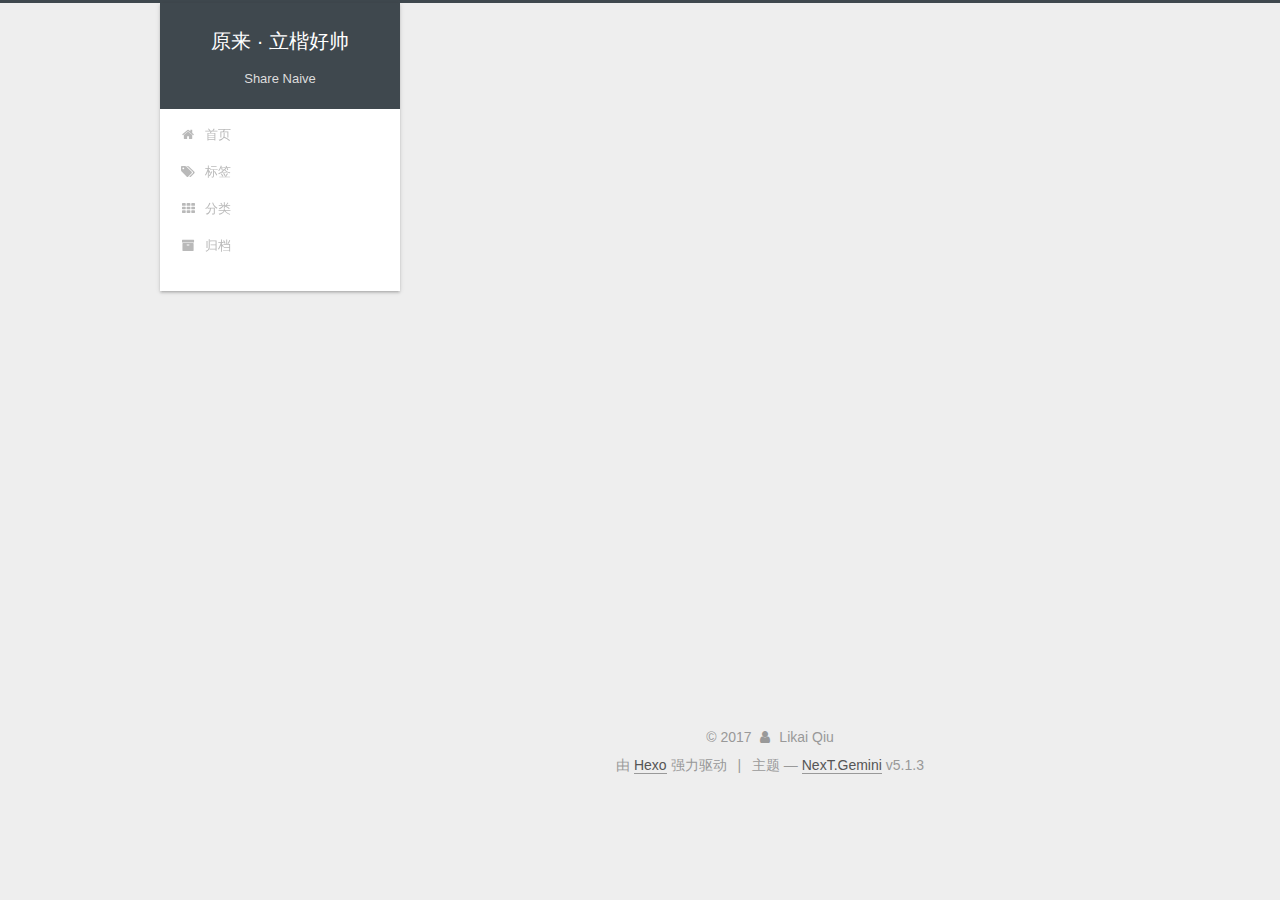
<file: index.html>
<!DOCTYPE html>



  


<html class="theme-next gemini use-motion" lang="zh-Hans">
<head>
  <meta charset="UTF-8"/>
<meta http-equiv="X-UA-Compatible" content="IE=edge" />
<meta name="viewport" content="width=device-width, initial-scale=1, maximum-scale=1"/>
<meta name="theme-color" content="#222">



  
  
    
    
  <script src="/lib/pace/pace.min.js?v=1.0.2"></script>
  <link href="/lib/pace/pace-theme-minimal.min.css?v=1.0.2" rel="stylesheet">







<meta http-equiv="Cache-Control" content="no-transform" />
<meta http-equiv="Cache-Control" content="no-siteapp" />
















  
  
  <link href="/lib/fancybox/source/jquery.fancybox.css?v=2.1.5" rel="stylesheet" type="text/css" />







<link href="/lib/font-awesome/css/font-awesome.min.css?v=4.6.2" rel="stylesheet" type="text/css" />

<link href="/css/main.css?v=5.1.3" rel="stylesheet" type="text/css" />


  <link rel="apple-touch-icon" sizes="180x180" href="/images/favicon-48x48.png?v=5.1.3">


  <link rel="icon" type="image/png" sizes="32x32" href="/images/favicon-32x32.png?v=5.1.3">


  <link rel="icon" type="image/png" sizes="16x16" href="/images/favicon-16x16.png?v=5.1.3">


  <link rel="mask-icon" href="/images/favicon-48x48.png?v=5.1.3" color="#222">





  <meta name="keywords" content="Likai Qiu, Handsome Kai, qiulikai, 邱立楷" />










<meta name="description" content="有时候，你会觉得你是一个异类；但其实，那是你的与众不同">
<meta property="og:type" content="website">
<meta property="og:title" content="原来 · 立楷好帅">
<meta property="og:url" content="https://sharenaive.github.io/index.html">
<meta property="og:site_name" content="原来 · 立楷好帅">
<meta property="og:description" content="有时候，你会觉得你是一个异类；但其实，那是你的与众不同">
<meta property="og:locale" content="zh-Hans">
<meta name="twitter:card" content="summary">
<meta name="twitter:title" content="原来 · 立楷好帅">
<meta name="twitter:description" content="有时候，你会觉得你是一个异类；但其实，那是你的与众不同">



<script type="text/javascript" id="hexo.configurations">
  var NexT = window.NexT || {};
  var CONFIG = {
    root: '/',
    scheme: 'Gemini',
    version: '5.1.3',
    sidebar: {"position":"left","display":"post","offset":12,"b2t":false,"scrollpercent":false,"onmobile":false},
    fancybox: true,
    tabs: true,
    motion: {"enable":true,"async":false,"transition":{"post_block":"fadeIn","post_header":"slideDownIn","post_body":"slideDownIn","coll_header":"slideLeftIn","sidebar":"slideUpIn"}},
    duoshuo: {
      userId: '0',
      author: '博主'
    },
    algolia: {
      applicationID: '',
      apiKey: '',
      indexName: '',
      hits: {"per_page":10},
      labels: {"input_placeholder":"Search for Posts","hits_empty":"We didn't find any results for the search: ${query}","hits_stats":"${hits} results found in ${time} ms"}
    }
  };
</script>



  <link rel="canonical" href="https://sharenaive.github.io/"/>





  <title>
    Likai Qiu, Handsome Kai, qiulikai, 邱立楷 - 原来 · 立楷好帅 - 有时候，你会觉得你是一个异类；但其实，那是你的与众不同
    
</title>
  








</head>

<body itemscope itemtype="http://schema.org/WebPage" lang="zh-Hans">

  
  
    
  

  <div class="container sidebar-position-left 
  page-home">
    <div class="headband"></div>

    <header id="header" class="header" itemscope itemtype="http://schema.org/WPHeader">
      <div class="header-inner"><div class="site-brand-wrapper">
  <div class="site-meta ">
    

    <div class="custom-logo-site-title">
      <a href="/"  class="brand" rel="start">
        <span class="logo-line-before"><i></i></span>
        <span class="site-title">原来 · 立楷好帅</span>
        <span class="logo-line-after"><i></i></span>
      </a>
    </div>
      
        <h1 class="site-subtitle" itemprop="description">Share Naive</h1>
      
  </div>

  <div class="site-nav-toggle">
    <button>
      <span class="btn-bar"></span>
      <span class="btn-bar"></span>
      <span class="btn-bar"></span>
    </button>
  </div>
</div>

<nav class="site-nav">
  

  
    <ul id="menu" class="menu">
      
        
        <li class="menu-item menu-item-home">
          <a href="/" rel="section">
            
              <i class="menu-item-icon fa fa-fw fa-home"></i> <br />
            
            首页
          </a>
        </li>
      
        
        <li class="menu-item menu-item-tags">
          <a href="/tags/" rel="section">
            
              <i class="menu-item-icon fa fa-fw fa-tags"></i> <br />
            
            标签
          </a>
        </li>
      
        
        <li class="menu-item menu-item-categories">
          <a href="/categories/" rel="section">
            
              <i class="menu-item-icon fa fa-fw fa-th"></i> <br />
            
            分类
          </a>
        </li>
      
        
        <li class="menu-item menu-item-archives">
          <a href="/archives/" rel="section">
            
              <i class="menu-item-icon fa fa-fw fa-archive"></i> <br />
            
            归档
          </a>
        </li>
      

      
    </ul>
  

  
</nav>



 </div>
    </header>

    <main id="main" class="main">
      <div class="main-inner">
        <div class="content-wrap">
          <div id="content" class="content">
            
  <section id="posts" class="posts-expand">
    
      

  

  
  
  

  <article class="post post-type-normal" itemscope itemtype="http://schema.org/Article">
  
  
  
  <div class="post-block">
    <link itemprop="mainEntityOfPage" href="https://sharenaive.github.io/2017/11/26/trip/青の旅/">

    <span hidden itemprop="author" itemscope itemtype="http://schema.org/Person">
      <meta itemprop="name" content="Likai Qiu">
      <meta itemprop="description" content="">
      <meta itemprop="image" content="/images/me.jpeg">
    </span>

    <span hidden itemprop="publisher" itemscope itemtype="http://schema.org/Organization">
      <meta itemprop="name" content="原来 · 立楷好帅">
    </span>

    
      <header class="post-header">

        
        
          <h2 class="post-title" itemprop="name headline">
                
                <a class="post-title-link" href="/2017/11/26/trip/青の旅/" itemprop="url">青の旅</a></h2>
        

        <div class="post-meta">
          <span class="post-time">
            
              <span class="post-meta-item-icon">
                <i class="fa fa-calendar-o"></i>
              </span>
              
                <span class="post-meta-item-text">发表于</span>
              
              <time title="创建于" itemprop="dateCreated datePublished" datetime="2017-11-26T15:47:34+08:00">
                2017-11-26
              </time>
            

            

            
          </span>

          
            <span class="post-category" >
            
              <span class="post-meta-divider">|</span>
            
              <span class="post-meta-item-icon">
                <i class="fa fa-folder-o"></i>
              </span>
              
                <span class="post-meta-item-text">分类于</span>
              
              
                <span itemprop="about" itemscope itemtype="http://schema.org/Thing">
                  <a href="/categories/旅行/" itemprop="url" rel="index">
                    <span itemprop="name">旅行</span>
                  </a>
                </span>

                
                
                  ， 
                
              
                <span itemprop="about" itemscope itemtype="http://schema.org/Thing">
                  <a href="/categories/旅行/青海/" itemprop="url" rel="index">
                    <span itemprop="name">青海</span>
                  </a>
                </span>

                
                
              
            </span>
          

          
            
          

          
          

          

          

          

        </div>
      </header>
    

    
    
    
    <div class="post-body" itemprop="articleBody">

      
      

      
        
          <p>2017年五一，环青甘环线，一路游玩</p>
          <!--noindex-->
          <div class="post-button text-center">
            <a class="btn" href="/2017/11/26/trip/青の旅/#more" rel="contents">
              阅读全文 &raquo;
            </a>
          </div>
          <!--/noindex-->
        
      
    </div>
    
    
    

    

    

    

    <footer class="post-footer">
      

      

      

      
      
        <div class="post-eof"></div>
      
    </footer>
  </div>
  
  
  
  </article>


    
  </section>

  


          </div>
          


          

        </div>
        
          
  

  <div class="sidebar-toggle">
    <div class="sidebar-toggle-line-wrap">
      <span class="sidebar-toggle-line sidebar-toggle-line-first"></span>
      <span class="sidebar-toggle-line sidebar-toggle-line-middle"></span>
      <span class="sidebar-toggle-line sidebar-toggle-line-last"></span>
    </div>
  </div>

  <aside id="sidebar" class="sidebar">
    

    <div class="sidebar-inner">

      

      

      <section class="site-overview-wrap sidebar-panel sidebar-panel-active">
        <div class="site-overview">
          <div class="site-author motion-element" itemprop="author" itemscope itemtype="http://schema.org/Person">
            
              <img class="site-author-image" itemprop="image"
                src="/images/me.jpeg"
                alt="Likai Qiu" />
            
              <p class="site-author-name" itemprop="name">Likai Qiu</p>
              <p class="site-description motion-element" itemprop="description"></p>
          </div>

          <nav class="site-state motion-element">

            
              <div class="site-state-item site-state-posts">
              
                <a href="/archives/">
              
                  <span class="site-state-item-count">1</span>
                  <span class="site-state-item-name">日志</span>
                </a>
              </div>
            

            
              
              
              <div class="site-state-item site-state-categories">
                <a href="/categories/index.html">
                  <span class="site-state-item-count">2</span>
                  <span class="site-state-item-name">分类</span>
                </a>
              </div>
            

            

          </nav>

          

          <div class="links-of-author motion-element">
            
              
                <span class="links-of-author-item">
                  <a href="https://github.com/sharenaive" target="_blank" title="GitHub">
                    
                      <i class="fa fa-fw fa-github"></i>GitHub</a>
                </span>
              
            
          </div>

          
          

          
          

          

        </div>
      </section>

      

      
    </div>

  </aside>



        
      </div>
    </main>

    <footer id="footer" class="footer">
      <div class="footer-inner">
        <div class="copyright">&copy; <span itemprop="copyrightYear">2017</span>
  <span class="with-love">
    <i class="fa fa-user"></i>
  </span>
  <span class="author" itemprop="copyrightHolder">Likai Qiu</span>

  
</div>


  <div class="powered-by">由 <a class="theme-link" target="_blank" href="https://hexo.io">Hexo</a> 强力驱动</div>



  <span class="post-meta-divider">|</span>



  <div class="theme-info">主题 &mdash; <a class="theme-link" target="_blank" href="https://github.com/iissnan/hexo-theme-next">NexT.Gemini</a> v5.1.3</div>




        







        
      </div>
    </footer>

    
      <div class="back-to-top">
        <i class="fa fa-arrow-up"></i>
        
      </div>
    

  </div>

  

<script type="text/javascript">
  if (Object.prototype.toString.call(window.Promise) !== '[object Function]') {
    window.Promise = null;
  }
</script>









  












  
  <script type="text/javascript" src="/lib/jquery/index.js?v=2.1.3"></script>

  
  <script type="text/javascript" src="/lib/fastclick/lib/fastclick.min.js?v=1.0.6"></script>

  
  <script type="text/javascript" src="/lib/jquery_lazyload/jquery.lazyload.js?v=1.9.7"></script>

  
  <script type="text/javascript" src="/lib/velocity/velocity.min.js?v=1.2.1"></script>

  
  <script type="text/javascript" src="/lib/velocity/velocity.ui.min.js?v=1.2.1"></script>

  
  <script type="text/javascript" src="/lib/fancybox/source/jquery.fancybox.pack.js?v=2.1.5"></script>


  


  <script type="text/javascript" src="/js/src/utils.js?v=5.1.3"></script>

  <script type="text/javascript" src="/js/src/motion.js?v=5.1.3"></script>



  
  


  <script type="text/javascript" src="/js/src/affix.js?v=5.1.3"></script>

  <script type="text/javascript" src="/js/src/schemes/pisces.js?v=5.1.3"></script>



  

  


  <script type="text/javascript" src="/js/src/bootstrap.js?v=5.1.3"></script>



  


  




	





  





  








  





  

  

  

  

  

  

</body>
</html>
</file>
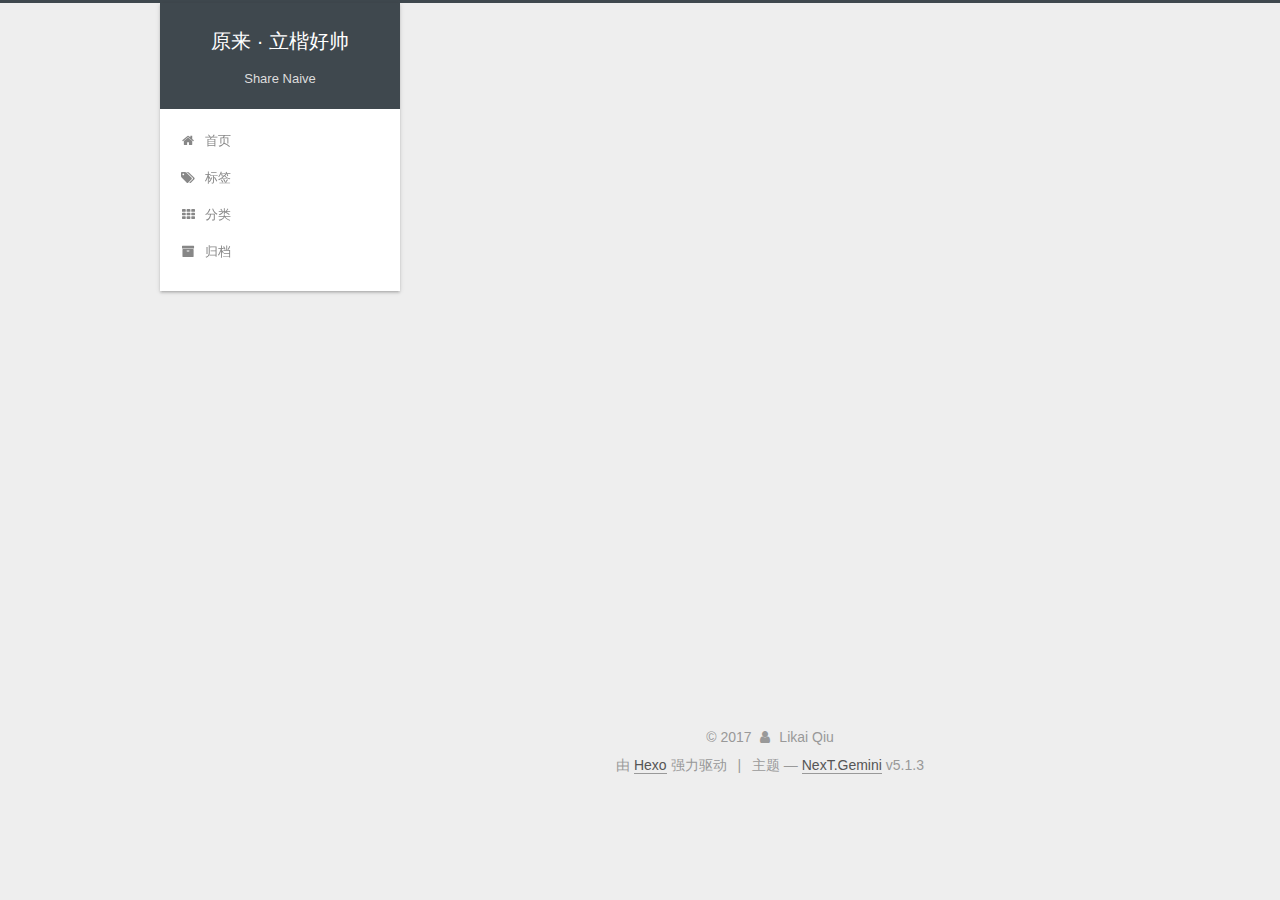
<file: archives/index.html>
<!DOCTYPE html>



  


<html class="theme-next gemini use-motion" lang="zh-Hans">
<head>
  <meta charset="UTF-8"/>
<meta http-equiv="X-UA-Compatible" content="IE=edge" />
<meta name="viewport" content="width=device-width, initial-scale=1, maximum-scale=1"/>
<meta name="theme-color" content="#222">



  
  
    
    
  <script src="/lib/pace/pace.min.js?v=1.0.2"></script>
  <link href="/lib/pace/pace-theme-minimal.min.css?v=1.0.2" rel="stylesheet">







<meta http-equiv="Cache-Control" content="no-transform" />
<meta http-equiv="Cache-Control" content="no-siteapp" />
















  
  
  <link href="/lib/fancybox/source/jquery.fancybox.css?v=2.1.5" rel="stylesheet" type="text/css" />







<link href="/lib/font-awesome/css/font-awesome.min.css?v=4.6.2" rel="stylesheet" type="text/css" />

<link href="/css/main.css?v=5.1.3" rel="stylesheet" type="text/css" />


  <link rel="apple-touch-icon" sizes="180x180" href="/images/favicon-48x48.png?v=5.1.3">


  <link rel="icon" type="image/png" sizes="32x32" href="/images/favicon-32x32.png?v=5.1.3">


  <link rel="icon" type="image/png" sizes="16x16" href="/images/favicon-16x16.png?v=5.1.3">


  <link rel="mask-icon" href="/images/favicon-48x48.png?v=5.1.3" color="#222">





  <meta name="keywords" content="Likai Qiu, Handsome Kai, qiulikai, 邱立楷" />










<meta name="description" content="有时候，你会觉得你是一个异类；但其实，那是你的与众不同">
<meta property="og:type" content="website">
<meta property="og:title" content="原来 · 立楷好帅">
<meta property="og:url" content="https://sharenaive.github.io/archives/index.html">
<meta property="og:site_name" content="原来 · 立楷好帅">
<meta property="og:description" content="有时候，你会觉得你是一个异类；但其实，那是你的与众不同">
<meta property="og:locale" content="zh-Hans">
<meta name="twitter:card" content="summary">
<meta name="twitter:title" content="原来 · 立楷好帅">
<meta name="twitter:description" content="有时候，你会觉得你是一个异类；但其实，那是你的与众不同">



<script type="text/javascript" id="hexo.configurations">
  var NexT = window.NexT || {};
  var CONFIG = {
    root: '/',
    scheme: 'Gemini',
    version: '5.1.3',
    sidebar: {"position":"left","display":"post","offset":12,"b2t":false,"scrollpercent":false,"onmobile":false},
    fancybox: true,
    tabs: true,
    motion: {"enable":true,"async":false,"transition":{"post_block":"fadeIn","post_header":"slideDownIn","post_body":"slideDownIn","coll_header":"slideLeftIn","sidebar":"slideUpIn"}},
    duoshuo: {
      userId: '0',
      author: '博主'
    },
    algolia: {
      applicationID: '',
      apiKey: '',
      indexName: '',
      hits: {"per_page":10},
      labels: {"input_placeholder":"Search for Posts","hits_empty":"We didn't find any results for the search: ${query}","hits_stats":"${hits} results found in ${time} ms"}
    }
  };
</script>



  <link rel="canonical" href="https://sharenaive.github.io/archives/"/>





  <title>归档 | 原来 · 立楷好帅</title>
  








</head>

<body itemscope itemtype="http://schema.org/WebPage" lang="zh-Hans">

  
  
    
  

  <div class="container sidebar-position-left page-archive">
    <div class="headband"></div>

    <header id="header" class="header" itemscope itemtype="http://schema.org/WPHeader">
      <div class="header-inner"><div class="site-brand-wrapper">
  <div class="site-meta ">
    

    <div class="custom-logo-site-title">
      <a href="/"  class="brand" rel="start">
        <span class="logo-line-before"><i></i></span>
        <span class="site-title">原来 · 立楷好帅</span>
        <span class="logo-line-after"><i></i></span>
      </a>
    </div>
      
        <h1 class="site-subtitle" itemprop="description">Share Naive</h1>
      
  </div>

  <div class="site-nav-toggle">
    <button>
      <span class="btn-bar"></span>
      <span class="btn-bar"></span>
      <span class="btn-bar"></span>
    </button>
  </div>
</div>

<nav class="site-nav">
  

  
    <ul id="menu" class="menu">
      
        
        <li class="menu-item menu-item-home">
          <a href="/" rel="section">
            
              <i class="menu-item-icon fa fa-fw fa-home"></i> <br />
            
            首页
          </a>
        </li>
      
        
        <li class="menu-item menu-item-tags">
          <a href="/tags/" rel="section">
            
              <i class="menu-item-icon fa fa-fw fa-tags"></i> <br />
            
            标签
          </a>
        </li>
      
        
        <li class="menu-item menu-item-categories">
          <a href="/categories/" rel="section">
            
              <i class="menu-item-icon fa fa-fw fa-th"></i> <br />
            
            分类
          </a>
        </li>
      
        
        <li class="menu-item menu-item-archives">
          <a href="/archives/" rel="section">
            
              <i class="menu-item-icon fa fa-fw fa-archive"></i> <br />
            
            归档
          </a>
        </li>
      

      
    </ul>
  

  
</nav>



 </div>
    </header>

    <main id="main" class="main">
      <div class="main-inner">
        <div class="content-wrap">
          <div id="content" class="content">
            

  
  
  
  <div class="post-block archive">
    <div id="posts" class="posts-collapse">
      <span class="archive-move-on"></span>

      <span class="archive-page-counter">
        
        
        
          
        
        嗯..! 目前共计 1 篇日志。 继续努力。
      </span>

      

        
        
        

        
          
          <div class="collection-title">
            <h2 class="archive-year" id="archive-year-2017">2017</h2>
          </div>
        
        

        

  <article class="post post-type-normal" itemscope itemtype="http://schema.org/Article">
    <header class="post-header">

      <h3 class="post-title">
        
            <a class="post-title-link" href="/2017/11/26/trip/青の旅/" itemprop="url">
              
                <span itemprop="name">青の旅</span>
              
            </a>
        
      </h3>

      <div class="post-meta">
        <time class="post-time" itemprop="dateCreated"
              datetime="2017-11-26T15:47:34+08:00"
              content="2017-11-26" >
          11-26
        </time>
      </div>

    </header>
  </article>



      

    </div>
  </div>
  
  
  

  



          </div>
          


          

        </div>
        
          
  

  <div class="sidebar-toggle">
    <div class="sidebar-toggle-line-wrap">
      <span class="sidebar-toggle-line sidebar-toggle-line-first"></span>
      <span class="sidebar-toggle-line sidebar-toggle-line-middle"></span>
      <span class="sidebar-toggle-line sidebar-toggle-line-last"></span>
    </div>
  </div>

  <aside id="sidebar" class="sidebar">
    

    <div class="sidebar-inner">

      

      

      <section class="site-overview-wrap sidebar-panel sidebar-panel-active">
        <div class="site-overview">
          <div class="site-author motion-element" itemprop="author" itemscope itemtype="http://schema.org/Person">
            
              <img class="site-author-image" itemprop="image"
                src="/images/me.jpeg"
                alt="Likai Qiu" />
            
              <p class="site-author-name" itemprop="name">Likai Qiu</p>
              <p class="site-description motion-element" itemprop="description"></p>
          </div>

          <nav class="site-state motion-element">

            
              <div class="site-state-item site-state-posts">
              
                <a href="/archives/">
              
                  <span class="site-state-item-count">1</span>
                  <span class="site-state-item-name">日志</span>
                </a>
              </div>
            

            
              
              
              <div class="site-state-item site-state-categories">
                <a href="/categories/index.html">
                  <span class="site-state-item-count">2</span>
                  <span class="site-state-item-name">分类</span>
                </a>
              </div>
            

            

          </nav>

          

          <div class="links-of-author motion-element">
            
              
                <span class="links-of-author-item">
                  <a href="https://github.com/sharenaive" target="_blank" title="GitHub">
                    
                      <i class="fa fa-fw fa-github"></i>GitHub</a>
                </span>
              
            
          </div>

          
          

          
          

          

        </div>
      </section>

      

      
    </div>

  </aside>



        
      </div>
    </main>

    <footer id="footer" class="footer">
      <div class="footer-inner">
        <div class="copyright">&copy; <span itemprop="copyrightYear">2017</span>
  <span class="with-love">
    <i class="fa fa-user"></i>
  </span>
  <span class="author" itemprop="copyrightHolder">Likai Qiu</span>

  
</div>


  <div class="powered-by">由 <a class="theme-link" target="_blank" href="https://hexo.io">Hexo</a> 强力驱动</div>



  <span class="post-meta-divider">|</span>



  <div class="theme-info">主题 &mdash; <a class="theme-link" target="_blank" href="https://github.com/iissnan/hexo-theme-next">NexT.Gemini</a> v5.1.3</div>




        







        
      </div>
    </footer>

    
      <div class="back-to-top">
        <i class="fa fa-arrow-up"></i>
        
      </div>
    

  </div>

  

<script type="text/javascript">
  if (Object.prototype.toString.call(window.Promise) !== '[object Function]') {
    window.Promise = null;
  }
</script>









  












  
  <script type="text/javascript" src="/lib/jquery/index.js?v=2.1.3"></script>

  
  <script type="text/javascript" src="/lib/fastclick/lib/fastclick.min.js?v=1.0.6"></script>

  
  <script type="text/javascript" src="/lib/jquery_lazyload/jquery.lazyload.js?v=1.9.7"></script>

  
  <script type="text/javascript" src="/lib/velocity/velocity.min.js?v=1.2.1"></script>

  
  <script type="text/javascript" src="/lib/velocity/velocity.ui.min.js?v=1.2.1"></script>

  
  <script type="text/javascript" src="/lib/fancybox/source/jquery.fancybox.pack.js?v=2.1.5"></script>


  


  <script type="text/javascript" src="/js/src/utils.js?v=5.1.3"></script>

  <script type="text/javascript" src="/js/src/motion.js?v=5.1.3"></script>



  
  


  <script type="text/javascript" src="/js/src/affix.js?v=5.1.3"></script>

  <script type="text/javascript" src="/js/src/schemes/pisces.js?v=5.1.3"></script>



  

  


  <script type="text/javascript" src="/js/src/bootstrap.js?v=5.1.3"></script>



  


  




	





  





  








  





  

  

  

  

  

  

</body>
</html>
</file>
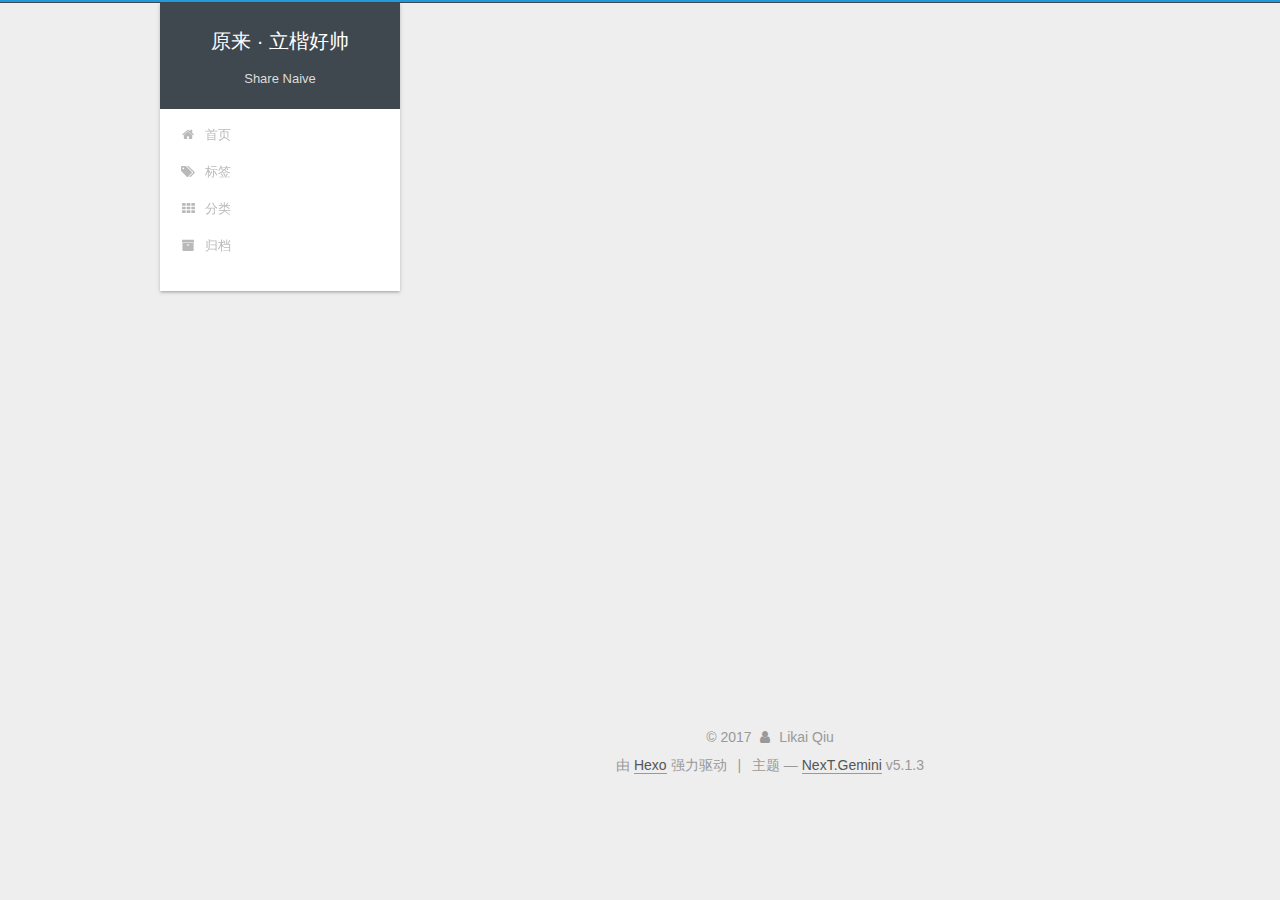
<file: categories/index.html>
<!DOCTYPE html>



  


<html class="theme-next gemini use-motion" lang="zh-Hans">
<head>
  <meta charset="UTF-8"/>
<meta http-equiv="X-UA-Compatible" content="IE=edge" />
<meta name="viewport" content="width=device-width, initial-scale=1, maximum-scale=1"/>
<meta name="theme-color" content="#222">



  
  
    
    
  <script src="/lib/pace/pace.min.js?v=1.0.2"></script>
  <link href="/lib/pace/pace-theme-minimal.min.css?v=1.0.2" rel="stylesheet">







<meta http-equiv="Cache-Control" content="no-transform" />
<meta http-equiv="Cache-Control" content="no-siteapp" />
















  
  
  <link href="/lib/fancybox/source/jquery.fancybox.css?v=2.1.5" rel="stylesheet" type="text/css" />







<link href="/lib/font-awesome/css/font-awesome.min.css?v=4.6.2" rel="stylesheet" type="text/css" />

<link href="/css/main.css?v=5.1.3" rel="stylesheet" type="text/css" />


  <link rel="apple-touch-icon" sizes="180x180" href="/images/favicon-48x48.png?v=5.1.3">


  <link rel="icon" type="image/png" sizes="32x32" href="/images/favicon-32x32.png?v=5.1.3">


  <link rel="icon" type="image/png" sizes="16x16" href="/images/favicon-16x16.png?v=5.1.3">


  <link rel="mask-icon" href="/images/favicon-48x48.png?v=5.1.3" color="#222">





  <meta name="keywords" content="Likai Qiu, Handsome Kai, qiulikai, 邱立楷" />










<meta name="description" content="有时候，你会觉得你是一个异类；但其实，那是你的与众不同">
<meta property="og:type" content="website">
<meta property="og:title" content="categories">
<meta property="og:url" content="https://sharenaive.github.io/categories/index.html">
<meta property="og:site_name" content="原来 · 立楷好帅">
<meta property="og:description" content="有时候，你会觉得你是一个异类；但其实，那是你的与众不同">
<meta property="og:locale" content="zh-Hans">
<meta property="og:updated_time" content="2017-11-26T02:21:04.000Z">
<meta name="twitter:card" content="summary">
<meta name="twitter:title" content="categories">
<meta name="twitter:description" content="有时候，你会觉得你是一个异类；但其实，那是你的与众不同">



<script type="text/javascript" id="hexo.configurations">
  var NexT = window.NexT || {};
  var CONFIG = {
    root: '/',
    scheme: 'Gemini',
    version: '5.1.3',
    sidebar: {"position":"left","display":"post","offset":12,"b2t":false,"scrollpercent":false,"onmobile":false},
    fancybox: true,
    tabs: true,
    motion: {"enable":true,"async":false,"transition":{"post_block":"fadeIn","post_header":"slideDownIn","post_body":"slideDownIn","coll_header":"slideLeftIn","sidebar":"slideUpIn"}},
    duoshuo: {
      userId: '0',
      author: '博主'
    },
    algolia: {
      applicationID: '',
      apiKey: '',
      indexName: '',
      hits: {"per_page":10},
      labels: {"input_placeholder":"Search for Posts","hits_empty":"We didn't find any results for the search: ${query}","hits_stats":"${hits} results found in ${time} ms"}
    }
  };
</script>



  <link rel="canonical" href="https://sharenaive.github.io/categories/"/>





  <title>categories | 原来 · 立楷好帅</title>
  








</head>

<body itemscope itemtype="http://schema.org/WebPage" lang="zh-Hans">

  
  
    
  

  <div class="container sidebar-position-left page-post-detail">
    <div class="headband"></div>

    <header id="header" class="header" itemscope itemtype="http://schema.org/WPHeader">
      <div class="header-inner"><div class="site-brand-wrapper">
  <div class="site-meta ">
    

    <div class="custom-logo-site-title">
      <a href="/"  class="brand" rel="start">
        <span class="logo-line-before"><i></i></span>
        <span class="site-title">原来 · 立楷好帅</span>
        <span class="logo-line-after"><i></i></span>
      </a>
    </div>
      
        <h1 class="site-subtitle" itemprop="description">Share Naive</h1>
      
  </div>

  <div class="site-nav-toggle">
    <button>
      <span class="btn-bar"></span>
      <span class="btn-bar"></span>
      <span class="btn-bar"></span>
    </button>
  </div>
</div>

<nav class="site-nav">
  

  
    <ul id="menu" class="menu">
      
        
        <li class="menu-item menu-item-home">
          <a href="/" rel="section">
            
              <i class="menu-item-icon fa fa-fw fa-home"></i> <br />
            
            首页
          </a>
        </li>
      
        
        <li class="menu-item menu-item-tags">
          <a href="/tags/" rel="section">
            
              <i class="menu-item-icon fa fa-fw fa-tags"></i> <br />
            
            标签
          </a>
        </li>
      
        
        <li class="menu-item menu-item-categories">
          <a href="/categories/" rel="section">
            
              <i class="menu-item-icon fa fa-fw fa-th"></i> <br />
            
            分类
          </a>
        </li>
      
        
        <li class="menu-item menu-item-archives">
          <a href="/archives/" rel="section">
            
              <i class="menu-item-icon fa fa-fw fa-archive"></i> <br />
            
            归档
          </a>
        </li>
      

      
    </ul>
  

  
</nav>



 </div>
    </header>

    <main id="main" class="main">
      <div class="main-inner">
        <div class="content-wrap">
          <div id="content" class="content">
            

  <div id="posts" class="posts-expand">
    
    
    
    <div class="post-block page">
      <header class="post-header">

	<h2 class="post-title" itemprop="name headline">categories</h2>



</header>

      
      
      
      <div class="post-body">
        
        
          <div class="category-all-page">
            <div class="category-all-title">
                目前共计 2 个分类
            </div>
            <div class="category-all">
              <ul class="category-list"><li class="category-list-item"><a class="category-list-link" href="/categories/旅行/">旅行</a><span class="category-list-count">1</span><ul class="category-list-child"><li class="category-list-item"><a class="category-list-link" href="/categories/旅行/青海/">青海</a><span class="category-list-count">1</span></li></ul></li></ul>
            </div>
          </div>
        
      </div>
      
      
      
    </div>
    
    
    
  </div>


          </div>
          


          
  


        </div>
        
          
  

  <div class="sidebar-toggle">
    <div class="sidebar-toggle-line-wrap">
      <span class="sidebar-toggle-line sidebar-toggle-line-first"></span>
      <span class="sidebar-toggle-line sidebar-toggle-line-middle"></span>
      <span class="sidebar-toggle-line sidebar-toggle-line-last"></span>
    </div>
  </div>

  <aside id="sidebar" class="sidebar">
    

    <div class="sidebar-inner">

      

      

      <section class="site-overview-wrap sidebar-panel sidebar-panel-active">
        <div class="site-overview">
          <div class="site-author motion-element" itemprop="author" itemscope itemtype="http://schema.org/Person">
            
              <img class="site-author-image" itemprop="image"
                src="/images/me.jpeg"
                alt="Likai Qiu" />
            
              <p class="site-author-name" itemprop="name">Likai Qiu</p>
              <p class="site-description motion-element" itemprop="description"></p>
          </div>

          <nav class="site-state motion-element">

            
              <div class="site-state-item site-state-posts">
              
                <a href="/archives/">
              
                  <span class="site-state-item-count">1</span>
                  <span class="site-state-item-name">日志</span>
                </a>
              </div>
            

            
              
              
              <div class="site-state-item site-state-categories">
                <a href="/categories/index.html">
                  <span class="site-state-item-count">2</span>
                  <span class="site-state-item-name">分类</span>
                </a>
              </div>
            

            

          </nav>

          

          <div class="links-of-author motion-element">
            
              
                <span class="links-of-author-item">
                  <a href="https://github.com/sharenaive" target="_blank" title="GitHub">
                    
                      <i class="fa fa-fw fa-github"></i>GitHub</a>
                </span>
              
            
          </div>

          
          

          
          

          

        </div>
      </section>

      

      
    </div>

  </aside>



        
      </div>
    </main>

    <footer id="footer" class="footer">
      <div class="footer-inner">
        <div class="copyright">&copy; <span itemprop="copyrightYear">2017</span>
  <span class="with-love">
    <i class="fa fa-user"></i>
  </span>
  <span class="author" itemprop="copyrightHolder">Likai Qiu</span>

  
</div>


  <div class="powered-by">由 <a class="theme-link" target="_blank" href="https://hexo.io">Hexo</a> 强力驱动</div>



  <span class="post-meta-divider">|</span>



  <div class="theme-info">主题 &mdash; <a class="theme-link" target="_blank" href="https://github.com/iissnan/hexo-theme-next">NexT.Gemini</a> v5.1.3</div>




        







        
      </div>
    </footer>

    
      <div class="back-to-top">
        <i class="fa fa-arrow-up"></i>
        
      </div>
    

  </div>

  

<script type="text/javascript">
  if (Object.prototype.toString.call(window.Promise) !== '[object Function]') {
    window.Promise = null;
  }
</script>









  












  
  <script type="text/javascript" src="/lib/jquery/index.js?v=2.1.3"></script>

  
  <script type="text/javascript" src="/lib/fastclick/lib/fastclick.min.js?v=1.0.6"></script>

  
  <script type="text/javascript" src="/lib/jquery_lazyload/jquery.lazyload.js?v=1.9.7"></script>

  
  <script type="text/javascript" src="/lib/velocity/velocity.min.js?v=1.2.1"></script>

  
  <script type="text/javascript" src="/lib/velocity/velocity.ui.min.js?v=1.2.1"></script>

  
  <script type="text/javascript" src="/lib/fancybox/source/jquery.fancybox.pack.js?v=2.1.5"></script>


  


  <script type="text/javascript" src="/js/src/utils.js?v=5.1.3"></script>

  <script type="text/javascript" src="/js/src/motion.js?v=5.1.3"></script>



  
  


  <script type="text/javascript" src="/js/src/affix.js?v=5.1.3"></script>

  <script type="text/javascript" src="/js/src/schemes/pisces.js?v=5.1.3"></script>



  
  <script type="text/javascript" src="/js/src/scrollspy.js?v=5.1.3"></script>
<script type="text/javascript" src="/js/src/post-details.js?v=5.1.3"></script>



  


  <script type="text/javascript" src="/js/src/bootstrap.js?v=5.1.3"></script>



  


  




	





  





  








  





  

  

  

  

  

  

</body>
</html>
</file>
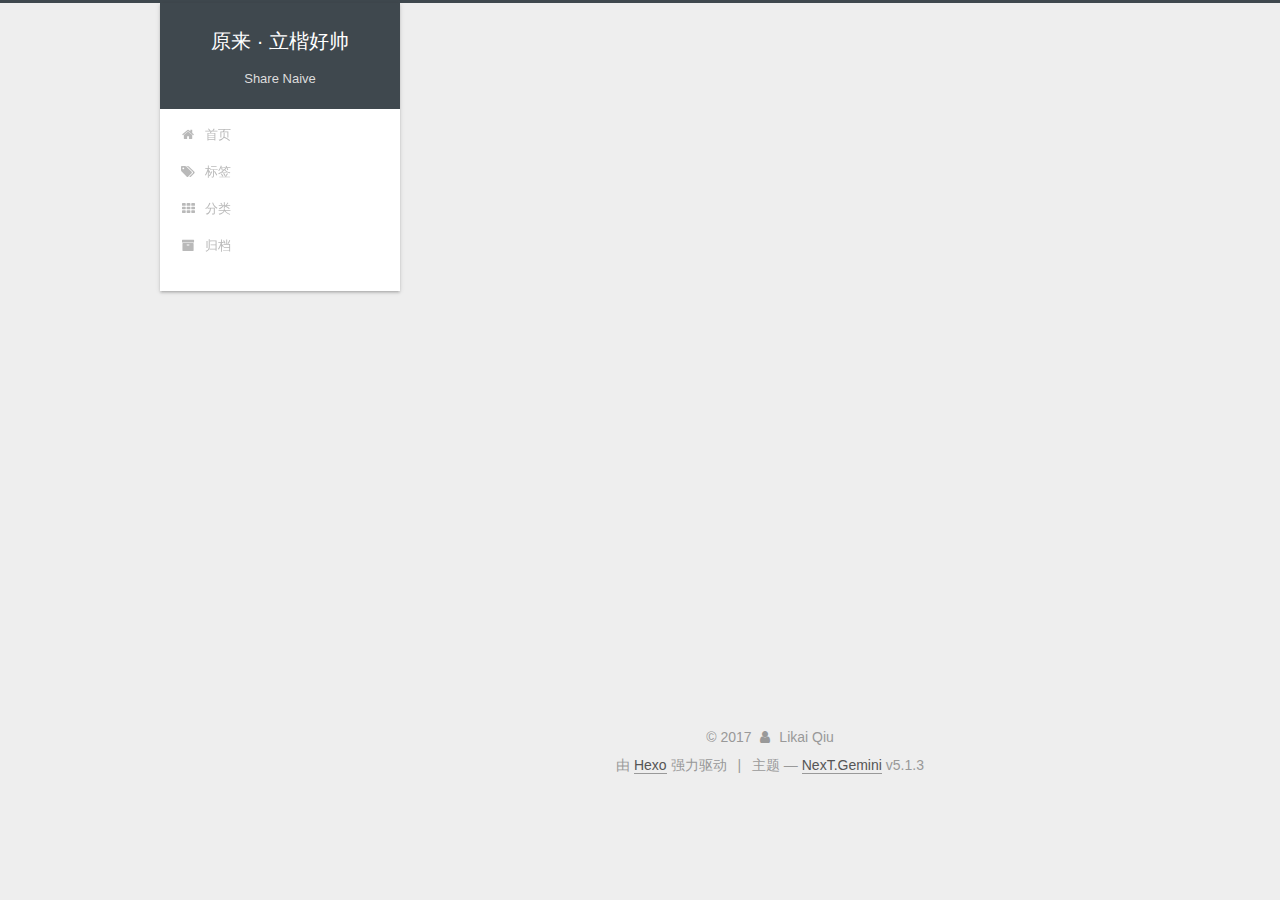
<file: tags/index.html>
<!DOCTYPE html>



  


<html class="theme-next gemini use-motion" lang="zh-Hans">
<head>
  <meta charset="UTF-8"/>
<meta http-equiv="X-UA-Compatible" content="IE=edge" />
<meta name="viewport" content="width=device-width, initial-scale=1, maximum-scale=1"/>
<meta name="theme-color" content="#222">



  
  
    
    
  <script src="/lib/pace/pace.min.js?v=1.0.2"></script>
  <link href="/lib/pace/pace-theme-minimal.min.css?v=1.0.2" rel="stylesheet">







<meta http-equiv="Cache-Control" content="no-transform" />
<meta http-equiv="Cache-Control" content="no-siteapp" />
















  
  
  <link href="/lib/fancybox/source/jquery.fancybox.css?v=2.1.5" rel="stylesheet" type="text/css" />







<link href="/lib/font-awesome/css/font-awesome.min.css?v=4.6.2" rel="stylesheet" type="text/css" />

<link href="/css/main.css?v=5.1.3" rel="stylesheet" type="text/css" />


  <link rel="apple-touch-icon" sizes="180x180" href="/images/favicon-48x48.png?v=5.1.3">


  <link rel="icon" type="image/png" sizes="32x32" href="/images/favicon-32x32.png?v=5.1.3">


  <link rel="icon" type="image/png" sizes="16x16" href="/images/favicon-16x16.png?v=5.1.3">


  <link rel="mask-icon" href="/images/favicon-48x48.png?v=5.1.3" color="#222">





  <meta name="keywords" content="Likai Qiu, Handsome Kai, qiulikai, 邱立楷" />










<meta name="description" content="有时候，你会觉得你是一个异类；但其实，那是你的与众不同">
<meta property="og:type" content="website">
<meta property="og:title" content="tags">
<meta property="og:url" content="https://sharenaive.github.io/tags/index.html">
<meta property="og:site_name" content="原来 · 立楷好帅">
<meta property="og:description" content="有时候，你会觉得你是一个异类；但其实，那是你的与众不同">
<meta property="og:locale" content="zh-Hans">
<meta property="og:updated_time" content="2017-11-26T02:21:04.000Z">
<meta name="twitter:card" content="summary">
<meta name="twitter:title" content="tags">
<meta name="twitter:description" content="有时候，你会觉得你是一个异类；但其实，那是你的与众不同">



<script type="text/javascript" id="hexo.configurations">
  var NexT = window.NexT || {};
  var CONFIG = {
    root: '/',
    scheme: 'Gemini',
    version: '5.1.3',
    sidebar: {"position":"left","display":"post","offset":12,"b2t":false,"scrollpercent":false,"onmobile":false},
    fancybox: true,
    tabs: true,
    motion: {"enable":true,"async":false,"transition":{"post_block":"fadeIn","post_header":"slideDownIn","post_body":"slideDownIn","coll_header":"slideLeftIn","sidebar":"slideUpIn"}},
    duoshuo: {
      userId: '0',
      author: '博主'
    },
    algolia: {
      applicationID: '',
      apiKey: '',
      indexName: '',
      hits: {"per_page":10},
      labels: {"input_placeholder":"Search for Posts","hits_empty":"We didn't find any results for the search: ${query}","hits_stats":"${hits} results found in ${time} ms"}
    }
  };
</script>



  <link rel="canonical" href="https://sharenaive.github.io/tags/"/>





  <title>tags | 原来 · 立楷好帅</title>
  








</head>

<body itemscope itemtype="http://schema.org/WebPage" lang="zh-Hans">

  
  
    
  

  <div class="container sidebar-position-left page-post-detail">
    <div class="headband"></div>

    <header id="header" class="header" itemscope itemtype="http://schema.org/WPHeader">
      <div class="header-inner"><div class="site-brand-wrapper">
  <div class="site-meta ">
    

    <div class="custom-logo-site-title">
      <a href="/"  class="brand" rel="start">
        <span class="logo-line-before"><i></i></span>
        <span class="site-title">原来 · 立楷好帅</span>
        <span class="logo-line-after"><i></i></span>
      </a>
    </div>
      
        <h1 class="site-subtitle" itemprop="description">Share Naive</h1>
      
  </div>

  <div class="site-nav-toggle">
    <button>
      <span class="btn-bar"></span>
      <span class="btn-bar"></span>
      <span class="btn-bar"></span>
    </button>
  </div>
</div>

<nav class="site-nav">
  

  
    <ul id="menu" class="menu">
      
        
        <li class="menu-item menu-item-home">
          <a href="/" rel="section">
            
              <i class="menu-item-icon fa fa-fw fa-home"></i> <br />
            
            首页
          </a>
        </li>
      
        
        <li class="menu-item menu-item-tags">
          <a href="/tags/" rel="section">
            
              <i class="menu-item-icon fa fa-fw fa-tags"></i> <br />
            
            标签
          </a>
        </li>
      
        
        <li class="menu-item menu-item-categories">
          <a href="/categories/" rel="section">
            
              <i class="menu-item-icon fa fa-fw fa-th"></i> <br />
            
            分类
          </a>
        </li>
      
        
        <li class="menu-item menu-item-archives">
          <a href="/archives/" rel="section">
            
              <i class="menu-item-icon fa fa-fw fa-archive"></i> <br />
            
            归档
          </a>
        </li>
      

      
    </ul>
  

  
</nav>



 </div>
    </header>

    <main id="main" class="main">
      <div class="main-inner">
        <div class="content-wrap">
          <div id="content" class="content">
            

  <div id="posts" class="posts-expand">
    
    
    
    <div class="post-block page">
      <header class="post-header">

	<h2 class="post-title" itemprop="name headline">tags</h2>



</header>

      
      
      
      <div class="post-body">
        
        
          <div class="tag-cloud">
            <div class="tag-cloud-title">
                暂无标签
            </div>
            <div class="tag-cloud-tags">
              
            </div>
          </div>
        
      </div>
      
      
      
    </div>
    
    
    
  </div>


          </div>
          


          
  


        </div>
        
          
  

  <div class="sidebar-toggle">
    <div class="sidebar-toggle-line-wrap">
      <span class="sidebar-toggle-line sidebar-toggle-line-first"></span>
      <span class="sidebar-toggle-line sidebar-toggle-line-middle"></span>
      <span class="sidebar-toggle-line sidebar-toggle-line-last"></span>
    </div>
  </div>

  <aside id="sidebar" class="sidebar">
    

    <div class="sidebar-inner">

      

      

      <section class="site-overview-wrap sidebar-panel sidebar-panel-active">
        <div class="site-overview">
          <div class="site-author motion-element" itemprop="author" itemscope itemtype="http://schema.org/Person">
            
              <img class="site-author-image" itemprop="image"
                src="/images/me.jpeg"
                alt="Likai Qiu" />
            
              <p class="site-author-name" itemprop="name">Likai Qiu</p>
              <p class="site-description motion-element" itemprop="description"></p>
          </div>

          <nav class="site-state motion-element">

            
              <div class="site-state-item site-state-posts">
              
                <a href="/archives/">
              
                  <span class="site-state-item-count">1</span>
                  <span class="site-state-item-name">日志</span>
                </a>
              </div>
            

            
              
              
              <div class="site-state-item site-state-categories">
                <a href="/categories/index.html">
                  <span class="site-state-item-count">2</span>
                  <span class="site-state-item-name">分类</span>
                </a>
              </div>
            

            

          </nav>

          

          <div class="links-of-author motion-element">
            
              
                <span class="links-of-author-item">
                  <a href="https://github.com/sharenaive" target="_blank" title="GitHub">
                    
                      <i class="fa fa-fw fa-github"></i>GitHub</a>
                </span>
              
            
          </div>

          
          

          
          

          

        </div>
      </section>

      

      
    </div>

  </aside>



        
      </div>
    </main>

    <footer id="footer" class="footer">
      <div class="footer-inner">
        <div class="copyright">&copy; <span itemprop="copyrightYear">2017</span>
  <span class="with-love">
    <i class="fa fa-user"></i>
  </span>
  <span class="author" itemprop="copyrightHolder">Likai Qiu</span>

  
</div>


  <div class="powered-by">由 <a class="theme-link" target="_blank" href="https://hexo.io">Hexo</a> 强力驱动</div>



  <span class="post-meta-divider">|</span>



  <div class="theme-info">主题 &mdash; <a class="theme-link" target="_blank" href="https://github.com/iissnan/hexo-theme-next">NexT.Gemini</a> v5.1.3</div>




        







        
      </div>
    </footer>

    
      <div class="back-to-top">
        <i class="fa fa-arrow-up"></i>
        
      </div>
    

  </div>

  

<script type="text/javascript">
  if (Object.prototype.toString.call(window.Promise) !== '[object Function]') {
    window.Promise = null;
  }
</script>









  












  
  <script type="text/javascript" src="/lib/jquery/index.js?v=2.1.3"></script>

  
  <script type="text/javascript" src="/lib/fastclick/lib/fastclick.min.js?v=1.0.6"></script>

  
  <script type="text/javascript" src="/lib/jquery_lazyload/jquery.lazyload.js?v=1.9.7"></script>

  
  <script type="text/javascript" src="/lib/velocity/velocity.min.js?v=1.2.1"></script>

  
  <script type="text/javascript" src="/lib/velocity/velocity.ui.min.js?v=1.2.1"></script>

  
  <script type="text/javascript" src="/lib/fancybox/source/jquery.fancybox.pack.js?v=2.1.5"></script>


  


  <script type="text/javascript" src="/js/src/utils.js?v=5.1.3"></script>

  <script type="text/javascript" src="/js/src/motion.js?v=5.1.3"></script>



  
  


  <script type="text/javascript" src="/js/src/affix.js?v=5.1.3"></script>

  <script type="text/javascript" src="/js/src/schemes/pisces.js?v=5.1.3"></script>



  
  <script type="text/javascript" src="/js/src/scrollspy.js?v=5.1.3"></script>
<script type="text/javascript" src="/js/src/post-details.js?v=5.1.3"></script>



  


  <script type="text/javascript" src="/js/src/bootstrap.js?v=5.1.3"></script>



  


  




	





  





  








  





  

  

  

  

  

  

</body>
</html>
</file>
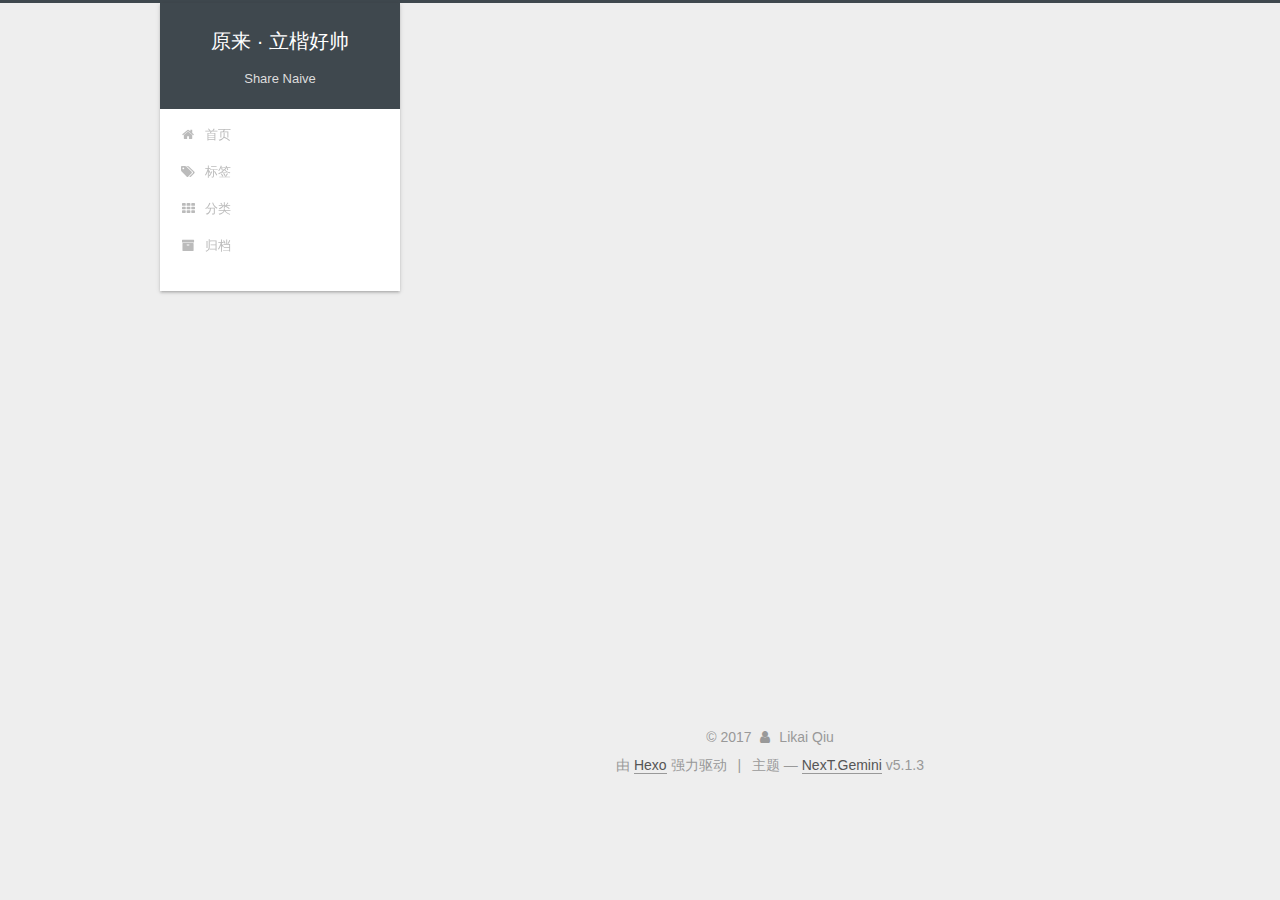
<file: archives/2017/index.html>
<!DOCTYPE html>



  


<html class="theme-next gemini use-motion" lang="zh-Hans">
<head>
  <meta charset="UTF-8"/>
<meta http-equiv="X-UA-Compatible" content="IE=edge" />
<meta name="viewport" content="width=device-width, initial-scale=1, maximum-scale=1"/>
<meta name="theme-color" content="#222">



  
  
    
    
  <script src="/lib/pace/pace.min.js?v=1.0.2"></script>
  <link href="/lib/pace/pace-theme-minimal.min.css?v=1.0.2" rel="stylesheet">







<meta http-equiv="Cache-Control" content="no-transform" />
<meta http-equiv="Cache-Control" content="no-siteapp" />
















  
  
  <link href="/lib/fancybox/source/jquery.fancybox.css?v=2.1.5" rel="stylesheet" type="text/css" />







<link href="/lib/font-awesome/css/font-awesome.min.css?v=4.6.2" rel="stylesheet" type="text/css" />

<link href="/css/main.css?v=5.1.3" rel="stylesheet" type="text/css" />


  <link rel="apple-touch-icon" sizes="180x180" href="/images/favicon-48x48.png?v=5.1.3">


  <link rel="icon" type="image/png" sizes="32x32" href="/images/favicon-32x32.png?v=5.1.3">


  <link rel="icon" type="image/png" sizes="16x16" href="/images/favicon-16x16.png?v=5.1.3">


  <link rel="mask-icon" href="/images/favicon-48x48.png?v=5.1.3" color="#222">





  <meta name="keywords" content="Likai Qiu, Handsome Kai, qiulikai, 邱立楷" />










<meta name="description" content="有时候，你会觉得你是一个异类；但其实，那是你的与众不同">
<meta property="og:type" content="website">
<meta property="og:title" content="原来 · 立楷好帅">
<meta property="og:url" content="https://sharenaive.github.io/archives/2017/index.html">
<meta property="og:site_name" content="原来 · 立楷好帅">
<meta property="og:description" content="有时候，你会觉得你是一个异类；但其实，那是你的与众不同">
<meta property="og:locale" content="zh-Hans">
<meta name="twitter:card" content="summary">
<meta name="twitter:title" content="原来 · 立楷好帅">
<meta name="twitter:description" content="有时候，你会觉得你是一个异类；但其实，那是你的与众不同">



<script type="text/javascript" id="hexo.configurations">
  var NexT = window.NexT || {};
  var CONFIG = {
    root: '/',
    scheme: 'Gemini',
    version: '5.1.3',
    sidebar: {"position":"left","display":"post","offset":12,"b2t":false,"scrollpercent":false,"onmobile":false},
    fancybox: true,
    tabs: true,
    motion: {"enable":true,"async":false,"transition":{"post_block":"fadeIn","post_header":"slideDownIn","post_body":"slideDownIn","coll_header":"slideLeftIn","sidebar":"slideUpIn"}},
    duoshuo: {
      userId: '0',
      author: '博主'
    },
    algolia: {
      applicationID: '',
      apiKey: '',
      indexName: '',
      hits: {"per_page":10},
      labels: {"input_placeholder":"Search for Posts","hits_empty":"We didn't find any results for the search: ${query}","hits_stats":"${hits} results found in ${time} ms"}
    }
  };
</script>



  <link rel="canonical" href="https://sharenaive.github.io/archives/2017/"/>





  <title>归档 | 原来 · 立楷好帅</title>
  








</head>

<body itemscope itemtype="http://schema.org/WebPage" lang="zh-Hans">

  
  
    
  

  <div class="container sidebar-position-left page-archive">
    <div class="headband"></div>

    <header id="header" class="header" itemscope itemtype="http://schema.org/WPHeader">
      <div class="header-inner"><div class="site-brand-wrapper">
  <div class="site-meta ">
    

    <div class="custom-logo-site-title">
      <a href="/"  class="brand" rel="start">
        <span class="logo-line-before"><i></i></span>
        <span class="site-title">原来 · 立楷好帅</span>
        <span class="logo-line-after"><i></i></span>
      </a>
    </div>
      
        <h1 class="site-subtitle" itemprop="description">Share Naive</h1>
      
  </div>

  <div class="site-nav-toggle">
    <button>
      <span class="btn-bar"></span>
      <span class="btn-bar"></span>
      <span class="btn-bar"></span>
    </button>
  </div>
</div>

<nav class="site-nav">
  

  
    <ul id="menu" class="menu">
      
        
        <li class="menu-item menu-item-home">
          <a href="/" rel="section">
            
              <i class="menu-item-icon fa fa-fw fa-home"></i> <br />
            
            首页
          </a>
        </li>
      
        
        <li class="menu-item menu-item-tags">
          <a href="/tags/" rel="section">
            
              <i class="menu-item-icon fa fa-fw fa-tags"></i> <br />
            
            标签
          </a>
        </li>
      
        
        <li class="menu-item menu-item-categories">
          <a href="/categories/" rel="section">
            
              <i class="menu-item-icon fa fa-fw fa-th"></i> <br />
            
            分类
          </a>
        </li>
      
        
        <li class="menu-item menu-item-archives">
          <a href="/archives/" rel="section">
            
              <i class="menu-item-icon fa fa-fw fa-archive"></i> <br />
            
            归档
          </a>
        </li>
      

      
    </ul>
  

  
</nav>



 </div>
    </header>

    <main id="main" class="main">
      <div class="main-inner">
        <div class="content-wrap">
          <div id="content" class="content">
            

  
  
  
  <div class="post-block archive">
    <div id="posts" class="posts-collapse">
      <span class="archive-move-on"></span>

      <span class="archive-page-counter">
        
        
        
          
        
        嗯..! 目前共计 1 篇日志。 继续努力。
      </span>

      

        
        
        

        
          
          <div class="collection-title">
            <h2 class="archive-year" id="archive-year-2017">2017</h2>
          </div>
        
        

        

  <article class="post post-type-normal" itemscope itemtype="http://schema.org/Article">
    <header class="post-header">

      <h3 class="post-title">
        
            <a class="post-title-link" href="/2017/11/26/trip/青の旅/" itemprop="url">
              
                <span itemprop="name">青の旅</span>
              
            </a>
        
      </h3>

      <div class="post-meta">
        <time class="post-time" itemprop="dateCreated"
              datetime="2017-11-26T15:47:34+08:00"
              content="2017-11-26" >
          11-26
        </time>
      </div>

    </header>
  </article>



      

    </div>
  </div>
  
  
  

  



          </div>
          


          

        </div>
        
          
  

  <div class="sidebar-toggle">
    <div class="sidebar-toggle-line-wrap">
      <span class="sidebar-toggle-line sidebar-toggle-line-first"></span>
      <span class="sidebar-toggle-line sidebar-toggle-line-middle"></span>
      <span class="sidebar-toggle-line sidebar-toggle-line-last"></span>
    </div>
  </div>

  <aside id="sidebar" class="sidebar">
    

    <div class="sidebar-inner">

      

      

      <section class="site-overview-wrap sidebar-panel sidebar-panel-active">
        <div class="site-overview">
          <div class="site-author motion-element" itemprop="author" itemscope itemtype="http://schema.org/Person">
            
              <img class="site-author-image" itemprop="image"
                src="/images/me.jpeg"
                alt="Likai Qiu" />
            
              <p class="site-author-name" itemprop="name">Likai Qiu</p>
              <p class="site-description motion-element" itemprop="description"></p>
          </div>

          <nav class="site-state motion-element">

            
              <div class="site-state-item site-state-posts">
              
                <a href="/archives/">
              
                  <span class="site-state-item-count">1</span>
                  <span class="site-state-item-name">日志</span>
                </a>
              </div>
            

            
              
              
              <div class="site-state-item site-state-categories">
                <a href="/categories/index.html">
                  <span class="site-state-item-count">2</span>
                  <span class="site-state-item-name">分类</span>
                </a>
              </div>
            

            

          </nav>

          

          <div class="links-of-author motion-element">
            
              
                <span class="links-of-author-item">
                  <a href="https://github.com/sharenaive" target="_blank" title="GitHub">
                    
                      <i class="fa fa-fw fa-github"></i>GitHub</a>
                </span>
              
            
          </div>

          
          

          
          

          

        </div>
      </section>

      

      
    </div>

  </aside>



        
      </div>
    </main>

    <footer id="footer" class="footer">
      <div class="footer-inner">
        <div class="copyright">&copy; <span itemprop="copyrightYear">2017</span>
  <span class="with-love">
    <i class="fa fa-user"></i>
  </span>
  <span class="author" itemprop="copyrightHolder">Likai Qiu</span>

  
</div>


  <div class="powered-by">由 <a class="theme-link" target="_blank" href="https://hexo.io">Hexo</a> 强力驱动</div>



  <span class="post-meta-divider">|</span>



  <div class="theme-info">主题 &mdash; <a class="theme-link" target="_blank" href="https://github.com/iissnan/hexo-theme-next">NexT.Gemini</a> v5.1.3</div>




        







        
      </div>
    </footer>

    
      <div class="back-to-top">
        <i class="fa fa-arrow-up"></i>
        
      </div>
    

  </div>

  

<script type="text/javascript">
  if (Object.prototype.toString.call(window.Promise) !== '[object Function]') {
    window.Promise = null;
  }
</script>









  












  
  <script type="text/javascript" src="/lib/jquery/index.js?v=2.1.3"></script>

  
  <script type="text/javascript" src="/lib/fastclick/lib/fastclick.min.js?v=1.0.6"></script>

  
  <script type="text/javascript" src="/lib/jquery_lazyload/jquery.lazyload.js?v=1.9.7"></script>

  
  <script type="text/javascript" src="/lib/velocity/velocity.min.js?v=1.2.1"></script>

  
  <script type="text/javascript" src="/lib/velocity/velocity.ui.min.js?v=1.2.1"></script>

  
  <script type="text/javascript" src="/lib/fancybox/source/jquery.fancybox.pack.js?v=2.1.5"></script>


  


  <script type="text/javascript" src="/js/src/utils.js?v=5.1.3"></script>

  <script type="text/javascript" src="/js/src/motion.js?v=5.1.3"></script>



  
  


  <script type="text/javascript" src="/js/src/affix.js?v=5.1.3"></script>

  <script type="text/javascript" src="/js/src/schemes/pisces.js?v=5.1.3"></script>



  

  


  <script type="text/javascript" src="/js/src/bootstrap.js?v=5.1.3"></script>



  


  




	





  





  








  





  

  

  

  

  

  

</body>
</html>
</file>
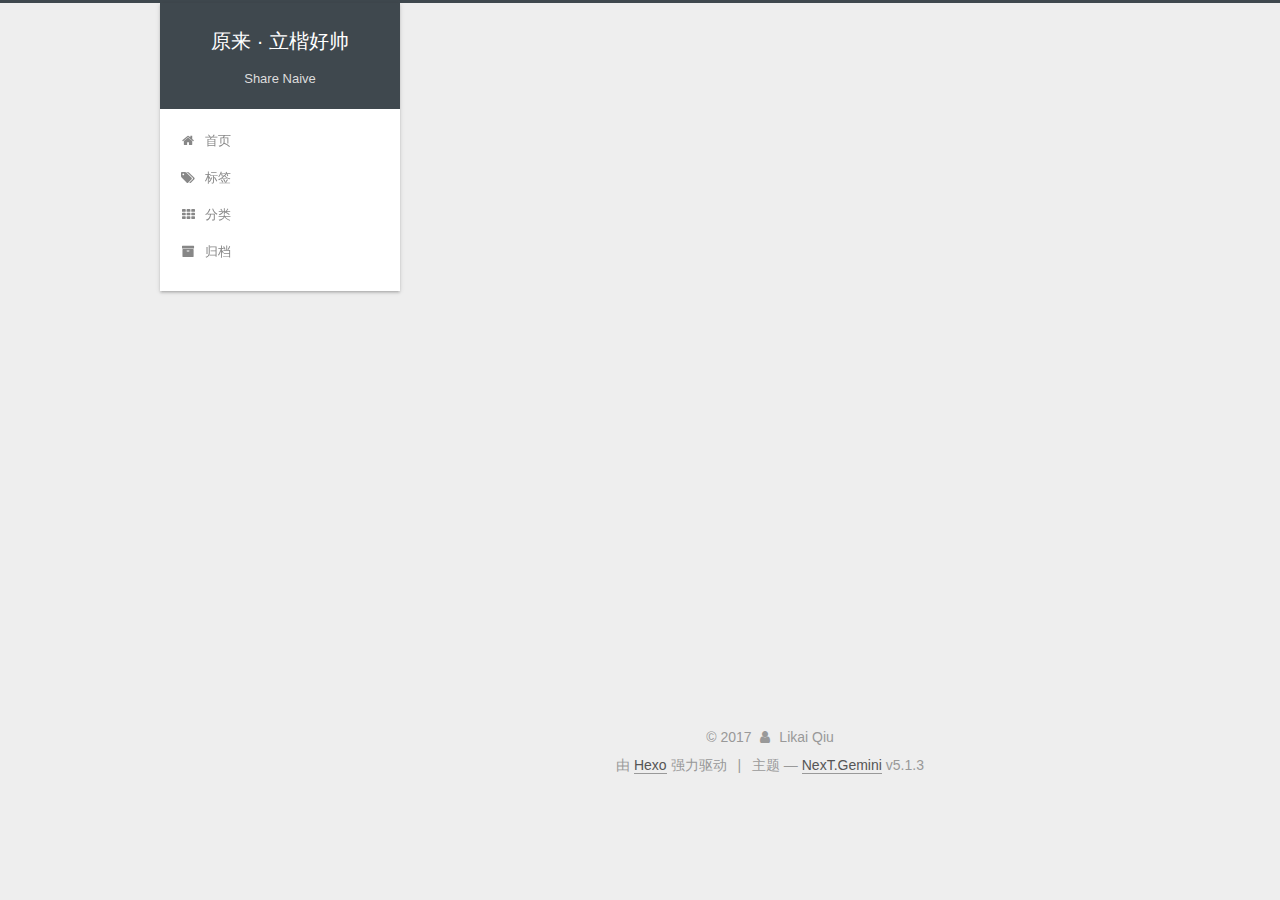
<file: categories/旅行/index.html>
<!DOCTYPE html>



  


<html class="theme-next gemini use-motion" lang="zh-Hans">
<head>
  <meta charset="UTF-8"/>
<meta http-equiv="X-UA-Compatible" content="IE=edge" />
<meta name="viewport" content="width=device-width, initial-scale=1, maximum-scale=1"/>
<meta name="theme-color" content="#222">



  
  
    
    
  <script src="/lib/pace/pace.min.js?v=1.0.2"></script>
  <link href="/lib/pace/pace-theme-minimal.min.css?v=1.0.2" rel="stylesheet">







<meta http-equiv="Cache-Control" content="no-transform" />
<meta http-equiv="Cache-Control" content="no-siteapp" />
















  
  
  <link href="/lib/fancybox/source/jquery.fancybox.css?v=2.1.5" rel="stylesheet" type="text/css" />







<link href="/lib/font-awesome/css/font-awesome.min.css?v=4.6.2" rel="stylesheet" type="text/css" />

<link href="/css/main.css?v=5.1.3" rel="stylesheet" type="text/css" />


  <link rel="apple-touch-icon" sizes="180x180" href="/images/favicon-48x48.png?v=5.1.3">


  <link rel="icon" type="image/png" sizes="32x32" href="/images/favicon-32x32.png?v=5.1.3">


  <link rel="icon" type="image/png" sizes="16x16" href="/images/favicon-16x16.png?v=5.1.3">


  <link rel="mask-icon" href="/images/favicon-48x48.png?v=5.1.3" color="#222">





  <meta name="keywords" content="Likai Qiu, Handsome Kai, qiulikai, 邱立楷" />










<meta name="description" content="有时候，你会觉得你是一个异类；但其实，那是你的与众不同">
<meta property="og:type" content="website">
<meta property="og:title" content="原来 · 立楷好帅">
<meta property="og:url" content="https://sharenaive.github.io/categories/旅行/index.html">
<meta property="og:site_name" content="原来 · 立楷好帅">
<meta property="og:description" content="有时候，你会觉得你是一个异类；但其实，那是你的与众不同">
<meta property="og:locale" content="zh-Hans">
<meta name="twitter:card" content="summary">
<meta name="twitter:title" content="原来 · 立楷好帅">
<meta name="twitter:description" content="有时候，你会觉得你是一个异类；但其实，那是你的与众不同">



<script type="text/javascript" id="hexo.configurations">
  var NexT = window.NexT || {};
  var CONFIG = {
    root: '/',
    scheme: 'Gemini',
    version: '5.1.3',
    sidebar: {"position":"left","display":"post","offset":12,"b2t":false,"scrollpercent":false,"onmobile":false},
    fancybox: true,
    tabs: true,
    motion: {"enable":true,"async":false,"transition":{"post_block":"fadeIn","post_header":"slideDownIn","post_body":"slideDownIn","coll_header":"slideLeftIn","sidebar":"slideUpIn"}},
    duoshuo: {
      userId: '0',
      author: '博主'
    },
    algolia: {
      applicationID: '',
      apiKey: '',
      indexName: '',
      hits: {"per_page":10},
      labels: {"input_placeholder":"Search for Posts","hits_empty":"We didn't find any results for the search: ${query}","hits_stats":"${hits} results found in ${time} ms"}
    }
  };
</script>



  <link rel="canonical" href="https://sharenaive.github.io/categories/旅行/"/>





  <title>分类: 旅行 | 原来 · 立楷好帅</title>
  








</head>

<body itemscope itemtype="http://schema.org/WebPage" lang="zh-Hans">

  
  
    
  

  <div class="container sidebar-position-left ">
    <div class="headband"></div>

    <header id="header" class="header" itemscope itemtype="http://schema.org/WPHeader">
      <div class="header-inner"><div class="site-brand-wrapper">
  <div class="site-meta ">
    

    <div class="custom-logo-site-title">
      <a href="/"  class="brand" rel="start">
        <span class="logo-line-before"><i></i></span>
        <span class="site-title">原来 · 立楷好帅</span>
        <span class="logo-line-after"><i></i></span>
      </a>
    </div>
      
        <h1 class="site-subtitle" itemprop="description">Share Naive</h1>
      
  </div>

  <div class="site-nav-toggle">
    <button>
      <span class="btn-bar"></span>
      <span class="btn-bar"></span>
      <span class="btn-bar"></span>
    </button>
  </div>
</div>

<nav class="site-nav">
  

  
    <ul id="menu" class="menu">
      
        
        <li class="menu-item menu-item-home">
          <a href="/" rel="section">
            
              <i class="menu-item-icon fa fa-fw fa-home"></i> <br />
            
            首页
          </a>
        </li>
      
        
        <li class="menu-item menu-item-tags">
          <a href="/tags/" rel="section">
            
              <i class="menu-item-icon fa fa-fw fa-tags"></i> <br />
            
            标签
          </a>
        </li>
      
        
        <li class="menu-item menu-item-categories">
          <a href="/categories/" rel="section">
            
              <i class="menu-item-icon fa fa-fw fa-th"></i> <br />
            
            分类
          </a>
        </li>
      
        
        <li class="menu-item menu-item-archives">
          <a href="/archives/" rel="section">
            
              <i class="menu-item-icon fa fa-fw fa-archive"></i> <br />
            
            归档
          </a>
        </li>
      

      
    </ul>
  

  
</nav>



 </div>
    </header>

    <main id="main" class="main">
      <div class="main-inner">
        <div class="content-wrap">
          <div id="content" class="content">
            

  
  
  
  <div class="post-block category">

    <div id="posts" class="posts-collapse">
      <div class="collection-title">
        <h2>旅行<small>分类</small>
        </h2>
      </div>

      
        

  <article class="post post-type-normal" itemscope itemtype="http://schema.org/Article">
    <header class="post-header">

      <h3 class="post-title">
        
            <a class="post-title-link" href="/2017/11/26/trip/青の旅/" itemprop="url">
              
                <span itemprop="name">青の旅</span>
              
            </a>
        
      </h3>

      <div class="post-meta">
        <time class="post-time" itemprop="dateCreated"
              datetime="2017-11-26T15:47:34+08:00"
              content="2017-11-26" >
          11-26
        </time>
      </div>

    </header>
  </article>


      
    </div>

  </div>
  
  
  

  



          </div>
          


          

        </div>
        
          
  

  <div class="sidebar-toggle">
    <div class="sidebar-toggle-line-wrap">
      <span class="sidebar-toggle-line sidebar-toggle-line-first"></span>
      <span class="sidebar-toggle-line sidebar-toggle-line-middle"></span>
      <span class="sidebar-toggle-line sidebar-toggle-line-last"></span>
    </div>
  </div>

  <aside id="sidebar" class="sidebar">
    

    <div class="sidebar-inner">

      

      

      <section class="site-overview-wrap sidebar-panel sidebar-panel-active">
        <div class="site-overview">
          <div class="site-author motion-element" itemprop="author" itemscope itemtype="http://schema.org/Person">
            
              <img class="site-author-image" itemprop="image"
                src="/images/me.jpeg"
                alt="Likai Qiu" />
            
              <p class="site-author-name" itemprop="name">Likai Qiu</p>
              <p class="site-description motion-element" itemprop="description"></p>
          </div>

          <nav class="site-state motion-element">

            
              <div class="site-state-item site-state-posts">
              
                <a href="/archives/">
              
                  <span class="site-state-item-count">1</span>
                  <span class="site-state-item-name">日志</span>
                </a>
              </div>
            

            
              
              
              <div class="site-state-item site-state-categories">
                <a href="/categories/index.html">
                  <span class="site-state-item-count">2</span>
                  <span class="site-state-item-name">分类</span>
                </a>
              </div>
            

            

          </nav>

          

          <div class="links-of-author motion-element">
            
              
                <span class="links-of-author-item">
                  <a href="https://github.com/sharenaive" target="_blank" title="GitHub">
                    
                      <i class="fa fa-fw fa-github"></i>GitHub</a>
                </span>
              
            
          </div>

          
          

          
          

          

        </div>
      </section>

      

      
    </div>

  </aside>



        
      </div>
    </main>

    <footer id="footer" class="footer">
      <div class="footer-inner">
        <div class="copyright">&copy; <span itemprop="copyrightYear">2017</span>
  <span class="with-love">
    <i class="fa fa-user"></i>
  </span>
  <span class="author" itemprop="copyrightHolder">Likai Qiu</span>

  
</div>


  <div class="powered-by">由 <a class="theme-link" target="_blank" href="https://hexo.io">Hexo</a> 强力驱动</div>



  <span class="post-meta-divider">|</span>



  <div class="theme-info">主题 &mdash; <a class="theme-link" target="_blank" href="https://github.com/iissnan/hexo-theme-next">NexT.Gemini</a> v5.1.3</div>




        







        
      </div>
    </footer>

    
      <div class="back-to-top">
        <i class="fa fa-arrow-up"></i>
        
      </div>
    

  </div>

  

<script type="text/javascript">
  if (Object.prototype.toString.call(window.Promise) !== '[object Function]') {
    window.Promise = null;
  }
</script>









  












  
  <script type="text/javascript" src="/lib/jquery/index.js?v=2.1.3"></script>

  
  <script type="text/javascript" src="/lib/fastclick/lib/fastclick.min.js?v=1.0.6"></script>

  
  <script type="text/javascript" src="/lib/jquery_lazyload/jquery.lazyload.js?v=1.9.7"></script>

  
  <script type="text/javascript" src="/lib/velocity/velocity.min.js?v=1.2.1"></script>

  
  <script type="text/javascript" src="/lib/velocity/velocity.ui.min.js?v=1.2.1"></script>

  
  <script type="text/javascript" src="/lib/fancybox/source/jquery.fancybox.pack.js?v=2.1.5"></script>


  


  <script type="text/javascript" src="/js/src/utils.js?v=5.1.3"></script>

  <script type="text/javascript" src="/js/src/motion.js?v=5.1.3"></script>



  
  


  <script type="text/javascript" src="/js/src/affix.js?v=5.1.3"></script>

  <script type="text/javascript" src="/js/src/schemes/pisces.js?v=5.1.3"></script>



  

  


  <script type="text/javascript" src="/js/src/bootstrap.js?v=5.1.3"></script>



  


  




	





  





  








  





  

  

  

  

  

  

</body>
</html>
</file>
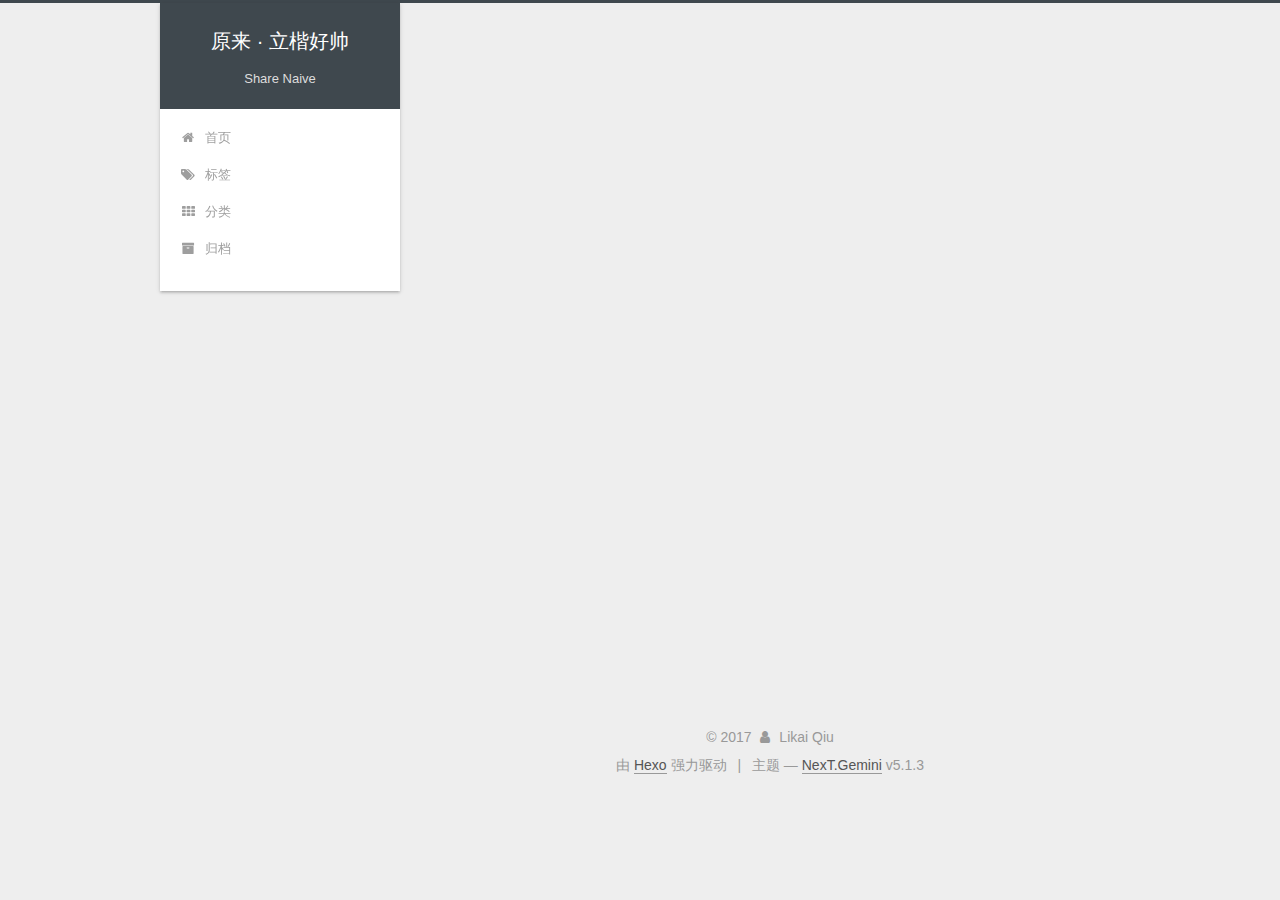
<file: archives/2017/11/index.html>
<!DOCTYPE html>



  


<html class="theme-next gemini use-motion" lang="zh-Hans">
<head>
  <meta charset="UTF-8"/>
<meta http-equiv="X-UA-Compatible" content="IE=edge" />
<meta name="viewport" content="width=device-width, initial-scale=1, maximum-scale=1"/>
<meta name="theme-color" content="#222">



  
  
    
    
  <script src="/lib/pace/pace.min.js?v=1.0.2"></script>
  <link href="/lib/pace/pace-theme-minimal.min.css?v=1.0.2" rel="stylesheet">







<meta http-equiv="Cache-Control" content="no-transform" />
<meta http-equiv="Cache-Control" content="no-siteapp" />
















  
  
  <link href="/lib/fancybox/source/jquery.fancybox.css?v=2.1.5" rel="stylesheet" type="text/css" />







<link href="/lib/font-awesome/css/font-awesome.min.css?v=4.6.2" rel="stylesheet" type="text/css" />

<link href="/css/main.css?v=5.1.3" rel="stylesheet" type="text/css" />


  <link rel="apple-touch-icon" sizes="180x180" href="/images/favicon-48x48.png?v=5.1.3">


  <link rel="icon" type="image/png" sizes="32x32" href="/images/favicon-32x32.png?v=5.1.3">


  <link rel="icon" type="image/png" sizes="16x16" href="/images/favicon-16x16.png?v=5.1.3">


  <link rel="mask-icon" href="/images/favicon-48x48.png?v=5.1.3" color="#222">





  <meta name="keywords" content="Likai Qiu, Handsome Kai, qiulikai, 邱立楷" />










<meta name="description" content="有时候，你会觉得你是一个异类；但其实，那是你的与众不同">
<meta property="og:type" content="website">
<meta property="og:title" content="原来 · 立楷好帅">
<meta property="og:url" content="https://sharenaive.github.io/archives/2017/11/index.html">
<meta property="og:site_name" content="原来 · 立楷好帅">
<meta property="og:description" content="有时候，你会觉得你是一个异类；但其实，那是你的与众不同">
<meta property="og:locale" content="zh-Hans">
<meta name="twitter:card" content="summary">
<meta name="twitter:title" content="原来 · 立楷好帅">
<meta name="twitter:description" content="有时候，你会觉得你是一个异类；但其实，那是你的与众不同">



<script type="text/javascript" id="hexo.configurations">
  var NexT = window.NexT || {};
  var CONFIG = {
    root: '/',
    scheme: 'Gemini',
    version: '5.1.3',
    sidebar: {"position":"left","display":"post","offset":12,"b2t":false,"scrollpercent":false,"onmobile":false},
    fancybox: true,
    tabs: true,
    motion: {"enable":true,"async":false,"transition":{"post_block":"fadeIn","post_header":"slideDownIn","post_body":"slideDownIn","coll_header":"slideLeftIn","sidebar":"slideUpIn"}},
    duoshuo: {
      userId: '0',
      author: '博主'
    },
    algolia: {
      applicationID: '',
      apiKey: '',
      indexName: '',
      hits: {"per_page":10},
      labels: {"input_placeholder":"Search for Posts","hits_empty":"We didn't find any results for the search: ${query}","hits_stats":"${hits} results found in ${time} ms"}
    }
  };
</script>



  <link rel="canonical" href="https://sharenaive.github.io/archives/2017/11/"/>





  <title>归档 | 原来 · 立楷好帅</title>
  








</head>

<body itemscope itemtype="http://schema.org/WebPage" lang="zh-Hans">

  
  
    
  

  <div class="container sidebar-position-left page-archive">
    <div class="headband"></div>

    <header id="header" class="header" itemscope itemtype="http://schema.org/WPHeader">
      <div class="header-inner"><div class="site-brand-wrapper">
  <div class="site-meta ">
    

    <div class="custom-logo-site-title">
      <a href="/"  class="brand" rel="start">
        <span class="logo-line-before"><i></i></span>
        <span class="site-title">原来 · 立楷好帅</span>
        <span class="logo-line-after"><i></i></span>
      </a>
    </div>
      
        <h1 class="site-subtitle" itemprop="description">Share Naive</h1>
      
  </div>

  <div class="site-nav-toggle">
    <button>
      <span class="btn-bar"></span>
      <span class="btn-bar"></span>
      <span class="btn-bar"></span>
    </button>
  </div>
</div>

<nav class="site-nav">
  

  
    <ul id="menu" class="menu">
      
        
        <li class="menu-item menu-item-home">
          <a href="/" rel="section">
            
              <i class="menu-item-icon fa fa-fw fa-home"></i> <br />
            
            首页
          </a>
        </li>
      
        
        <li class="menu-item menu-item-tags">
          <a href="/tags/" rel="section">
            
              <i class="menu-item-icon fa fa-fw fa-tags"></i> <br />
            
            标签
          </a>
        </li>
      
        
        <li class="menu-item menu-item-categories">
          <a href="/categories/" rel="section">
            
              <i class="menu-item-icon fa fa-fw fa-th"></i> <br />
            
            分类
          </a>
        </li>
      
        
        <li class="menu-item menu-item-archives">
          <a href="/archives/" rel="section">
            
              <i class="menu-item-icon fa fa-fw fa-archive"></i> <br />
            
            归档
          </a>
        </li>
      

      
    </ul>
  

  
</nav>



 </div>
    </header>

    <main id="main" class="main">
      <div class="main-inner">
        <div class="content-wrap">
          <div id="content" class="content">
            

  
  
  
  <div class="post-block archive">
    <div id="posts" class="posts-collapse">
      <span class="archive-move-on"></span>

      <span class="archive-page-counter">
        
        
        
          
        
        嗯..! 目前共计 1 篇日志。 继续努力。
      </span>

      

        
        
        

        
          
          <div class="collection-title">
            <h2 class="archive-year" id="archive-year-2017">2017</h2>
          </div>
        
        

        

  <article class="post post-type-normal" itemscope itemtype="http://schema.org/Article">
    <header class="post-header">

      <h3 class="post-title">
        
            <a class="post-title-link" href="/2017/11/26/trip/青の旅/" itemprop="url">
              
                <span itemprop="name">青の旅</span>
              
            </a>
        
      </h3>

      <div class="post-meta">
        <time class="post-time" itemprop="dateCreated"
              datetime="2017-11-26T15:47:34+08:00"
              content="2017-11-26" >
          11-26
        </time>
      </div>

    </header>
  </article>



      

    </div>
  </div>
  
  
  

  



          </div>
          


          

        </div>
        
          
  

  <div class="sidebar-toggle">
    <div class="sidebar-toggle-line-wrap">
      <span class="sidebar-toggle-line sidebar-toggle-line-first"></span>
      <span class="sidebar-toggle-line sidebar-toggle-line-middle"></span>
      <span class="sidebar-toggle-line sidebar-toggle-line-last"></span>
    </div>
  </div>

  <aside id="sidebar" class="sidebar">
    

    <div class="sidebar-inner">

      

      

      <section class="site-overview-wrap sidebar-panel sidebar-panel-active">
        <div class="site-overview">
          <div class="site-author motion-element" itemprop="author" itemscope itemtype="http://schema.org/Person">
            
              <img class="site-author-image" itemprop="image"
                src="/images/me.jpeg"
                alt="Likai Qiu" />
            
              <p class="site-author-name" itemprop="name">Likai Qiu</p>
              <p class="site-description motion-element" itemprop="description"></p>
          </div>

          <nav class="site-state motion-element">

            
              <div class="site-state-item site-state-posts">
              
                <a href="/archives/">
              
                  <span class="site-state-item-count">1</span>
                  <span class="site-state-item-name">日志</span>
                </a>
              </div>
            

            
              
              
              <div class="site-state-item site-state-categories">
                <a href="/categories/index.html">
                  <span class="site-state-item-count">2</span>
                  <span class="site-state-item-name">分类</span>
                </a>
              </div>
            

            

          </nav>

          

          <div class="links-of-author motion-element">
            
              
                <span class="links-of-author-item">
                  <a href="https://github.com/sharenaive" target="_blank" title="GitHub">
                    
                      <i class="fa fa-fw fa-github"></i>GitHub</a>
                </span>
              
            
          </div>

          
          

          
          

          

        </div>
      </section>

      

      
    </div>

  </aside>



        
      </div>
    </main>

    <footer id="footer" class="footer">
      <div class="footer-inner">
        <div class="copyright">&copy; <span itemprop="copyrightYear">2017</span>
  <span class="with-love">
    <i class="fa fa-user"></i>
  </span>
  <span class="author" itemprop="copyrightHolder">Likai Qiu</span>

  
</div>


  <div class="powered-by">由 <a class="theme-link" target="_blank" href="https://hexo.io">Hexo</a> 强力驱动</div>



  <span class="post-meta-divider">|</span>



  <div class="theme-info">主题 &mdash; <a class="theme-link" target="_blank" href="https://github.com/iissnan/hexo-theme-next">NexT.Gemini</a> v5.1.3</div>




        







        
      </div>
    </footer>

    
      <div class="back-to-top">
        <i class="fa fa-arrow-up"></i>
        
      </div>
    

  </div>

  

<script type="text/javascript">
  if (Object.prototype.toString.call(window.Promise) !== '[object Function]') {
    window.Promise = null;
  }
</script>









  












  
  <script type="text/javascript" src="/lib/jquery/index.js?v=2.1.3"></script>

  
  <script type="text/javascript" src="/lib/fastclick/lib/fastclick.min.js?v=1.0.6"></script>

  
  <script type="text/javascript" src="/lib/jquery_lazyload/jquery.lazyload.js?v=1.9.7"></script>

  
  <script type="text/javascript" src="/lib/velocity/velocity.min.js?v=1.2.1"></script>

  
  <script type="text/javascript" src="/lib/velocity/velocity.ui.min.js?v=1.2.1"></script>

  
  <script type="text/javascript" src="/lib/fancybox/source/jquery.fancybox.pack.js?v=2.1.5"></script>


  


  <script type="text/javascript" src="/js/src/utils.js?v=5.1.3"></script>

  <script type="text/javascript" src="/js/src/motion.js?v=5.1.3"></script>



  
  


  <script type="text/javascript" src="/js/src/affix.js?v=5.1.3"></script>

  <script type="text/javascript" src="/js/src/schemes/pisces.js?v=5.1.3"></script>



  

  


  <script type="text/javascript" src="/js/src/bootstrap.js?v=5.1.3"></script>



  


  




	





  





  








  





  

  

  

  

  

  

</body>
</html>
</file>
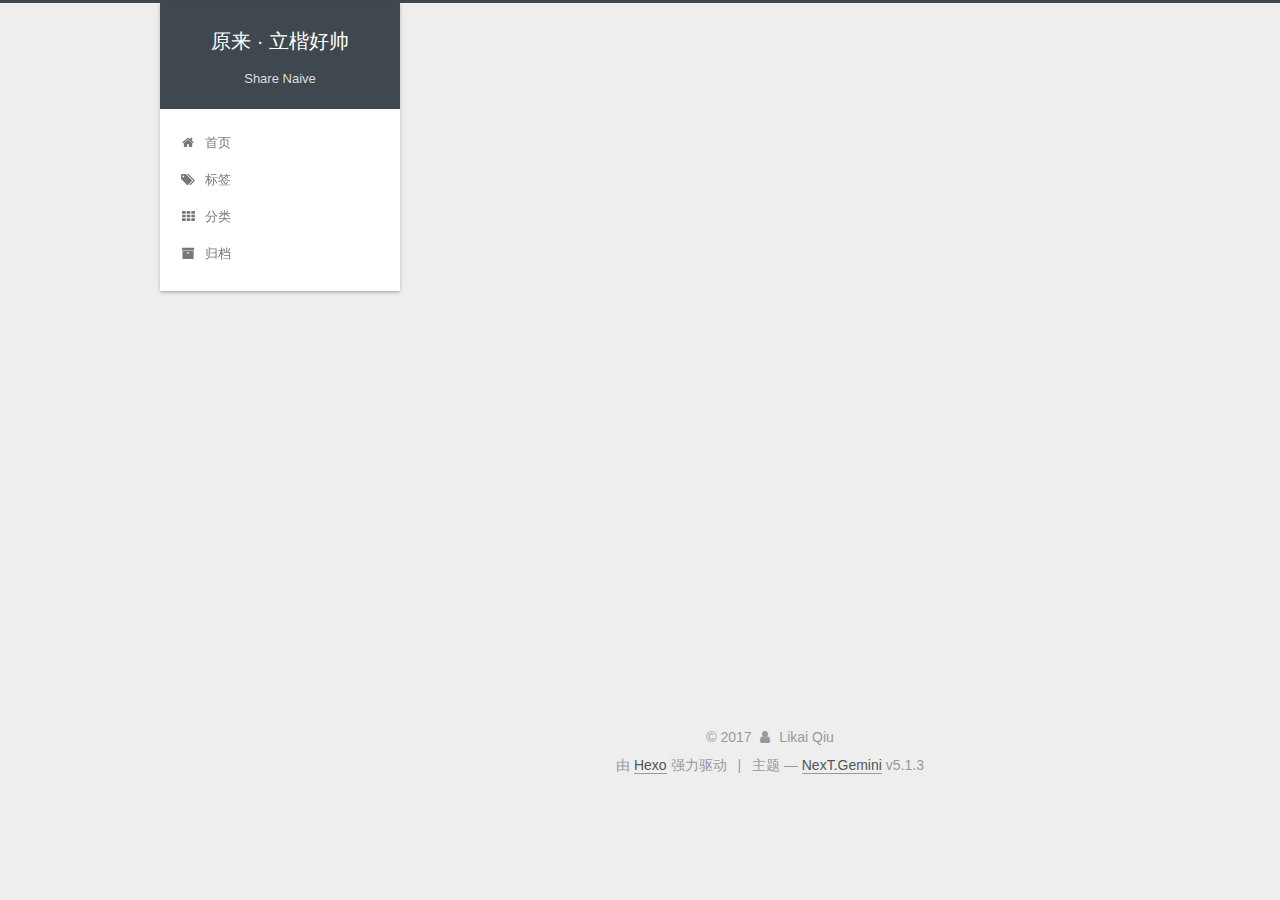
<file: categories/旅行/青海/index.html>
<!DOCTYPE html>



  


<html class="theme-next gemini use-motion" lang="zh-Hans">
<head>
  <meta charset="UTF-8"/>
<meta http-equiv="X-UA-Compatible" content="IE=edge" />
<meta name="viewport" content="width=device-width, initial-scale=1, maximum-scale=1"/>
<meta name="theme-color" content="#222">



  
  
    
    
  <script src="/lib/pace/pace.min.js?v=1.0.2"></script>
  <link href="/lib/pace/pace-theme-minimal.min.css?v=1.0.2" rel="stylesheet">







<meta http-equiv="Cache-Control" content="no-transform" />
<meta http-equiv="Cache-Control" content="no-siteapp" />
















  
  
  <link href="/lib/fancybox/source/jquery.fancybox.css?v=2.1.5" rel="stylesheet" type="text/css" />







<link href="/lib/font-awesome/css/font-awesome.min.css?v=4.6.2" rel="stylesheet" type="text/css" />

<link href="/css/main.css?v=5.1.3" rel="stylesheet" type="text/css" />


  <link rel="apple-touch-icon" sizes="180x180" href="/images/favicon-48x48.png?v=5.1.3">


  <link rel="icon" type="image/png" sizes="32x32" href="/images/favicon-32x32.png?v=5.1.3">


  <link rel="icon" type="image/png" sizes="16x16" href="/images/favicon-16x16.png?v=5.1.3">


  <link rel="mask-icon" href="/images/favicon-48x48.png?v=5.1.3" color="#222">





  <meta name="keywords" content="Likai Qiu, Handsome Kai, qiulikai, 邱立楷" />










<meta name="description" content="有时候，你会觉得你是一个异类；但其实，那是你的与众不同">
<meta property="og:type" content="website">
<meta property="og:title" content="原来 · 立楷好帅">
<meta property="og:url" content="https://sharenaive.github.io/categories/旅行/青海/index.html">
<meta property="og:site_name" content="原来 · 立楷好帅">
<meta property="og:description" content="有时候，你会觉得你是一个异类；但其实，那是你的与众不同">
<meta property="og:locale" content="zh-Hans">
<meta name="twitter:card" content="summary">
<meta name="twitter:title" content="原来 · 立楷好帅">
<meta name="twitter:description" content="有时候，你会觉得你是一个异类；但其实，那是你的与众不同">



<script type="text/javascript" id="hexo.configurations">
  var NexT = window.NexT || {};
  var CONFIG = {
    root: '/',
    scheme: 'Gemini',
    version: '5.1.3',
    sidebar: {"position":"left","display":"post","offset":12,"b2t":false,"scrollpercent":false,"onmobile":false},
    fancybox: true,
    tabs: true,
    motion: {"enable":true,"async":false,"transition":{"post_block":"fadeIn","post_header":"slideDownIn","post_body":"slideDownIn","coll_header":"slideLeftIn","sidebar":"slideUpIn"}},
    duoshuo: {
      userId: '0',
      author: '博主'
    },
    algolia: {
      applicationID: '',
      apiKey: '',
      indexName: '',
      hits: {"per_page":10},
      labels: {"input_placeholder":"Search for Posts","hits_empty":"We didn't find any results for the search: ${query}","hits_stats":"${hits} results found in ${time} ms"}
    }
  };
</script>



  <link rel="canonical" href="https://sharenaive.github.io/categories/旅行/青海/"/>





  <title>分类: 青海 | 原来 · 立楷好帅</title>
  








</head>

<body itemscope itemtype="http://schema.org/WebPage" lang="zh-Hans">

  
  
    
  

  <div class="container sidebar-position-left ">
    <div class="headband"></div>

    <header id="header" class="header" itemscope itemtype="http://schema.org/WPHeader">
      <div class="header-inner"><div class="site-brand-wrapper">
  <div class="site-meta ">
    

    <div class="custom-logo-site-title">
      <a href="/"  class="brand" rel="start">
        <span class="logo-line-before"><i></i></span>
        <span class="site-title">原来 · 立楷好帅</span>
        <span class="logo-line-after"><i></i></span>
      </a>
    </div>
      
        <h1 class="site-subtitle" itemprop="description">Share Naive</h1>
      
  </div>

  <div class="site-nav-toggle">
    <button>
      <span class="btn-bar"></span>
      <span class="btn-bar"></span>
      <span class="btn-bar"></span>
    </button>
  </div>
</div>

<nav class="site-nav">
  

  
    <ul id="menu" class="menu">
      
        
        <li class="menu-item menu-item-home">
          <a href="/" rel="section">
            
              <i class="menu-item-icon fa fa-fw fa-home"></i> <br />
            
            首页
          </a>
        </li>
      
        
        <li class="menu-item menu-item-tags">
          <a href="/tags/" rel="section">
            
              <i class="menu-item-icon fa fa-fw fa-tags"></i> <br />
            
            标签
          </a>
        </li>
      
        
        <li class="menu-item menu-item-categories">
          <a href="/categories/" rel="section">
            
              <i class="menu-item-icon fa fa-fw fa-th"></i> <br />
            
            分类
          </a>
        </li>
      
        
        <li class="menu-item menu-item-archives">
          <a href="/archives/" rel="section">
            
              <i class="menu-item-icon fa fa-fw fa-archive"></i> <br />
            
            归档
          </a>
        </li>
      

      
    </ul>
  

  
</nav>



 </div>
    </header>

    <main id="main" class="main">
      <div class="main-inner">
        <div class="content-wrap">
          <div id="content" class="content">
            

  
  
  
  <div class="post-block category">

    <div id="posts" class="posts-collapse">
      <div class="collection-title">
        <h2>青海<small>分类</small>
        </h2>
      </div>

      
        

  <article class="post post-type-normal" itemscope itemtype="http://schema.org/Article">
    <header class="post-header">

      <h3 class="post-title">
        
            <a class="post-title-link" href="/2017/11/26/trip/青の旅/" itemprop="url">
              
                <span itemprop="name">青の旅</span>
              
            </a>
        
      </h3>

      <div class="post-meta">
        <time class="post-time" itemprop="dateCreated"
              datetime="2017-11-26T15:47:34+08:00"
              content="2017-11-26" >
          11-26
        </time>
      </div>

    </header>
  </article>


      
    </div>

  </div>
  
  
  

  



          </div>
          


          

        </div>
        
          
  

  <div class="sidebar-toggle">
    <div class="sidebar-toggle-line-wrap">
      <span class="sidebar-toggle-line sidebar-toggle-line-first"></span>
      <span class="sidebar-toggle-line sidebar-toggle-line-middle"></span>
      <span class="sidebar-toggle-line sidebar-toggle-line-last"></span>
    </div>
  </div>

  <aside id="sidebar" class="sidebar">
    

    <div class="sidebar-inner">

      

      

      <section class="site-overview-wrap sidebar-panel sidebar-panel-active">
        <div class="site-overview">
          <div class="site-author motion-element" itemprop="author" itemscope itemtype="http://schema.org/Person">
            
              <img class="site-author-image" itemprop="image"
                src="/images/me.jpeg"
                alt="Likai Qiu" />
            
              <p class="site-author-name" itemprop="name">Likai Qiu</p>
              <p class="site-description motion-element" itemprop="description"></p>
          </div>

          <nav class="site-state motion-element">

            
              <div class="site-state-item site-state-posts">
              
                <a href="/archives/">
              
                  <span class="site-state-item-count">1</span>
                  <span class="site-state-item-name">日志</span>
                </a>
              </div>
            

            
              
              
              <div class="site-state-item site-state-categories">
                <a href="/categories/index.html">
                  <span class="site-state-item-count">2</span>
                  <span class="site-state-item-name">分类</span>
                </a>
              </div>
            

            

          </nav>

          

          <div class="links-of-author motion-element">
            
              
                <span class="links-of-author-item">
                  <a href="https://github.com/sharenaive" target="_blank" title="GitHub">
                    
                      <i class="fa fa-fw fa-github"></i>GitHub</a>
                </span>
              
            
          </div>

          
          

          
          

          

        </div>
      </section>

      

      
    </div>

  </aside>



        
      </div>
    </main>

    <footer id="footer" class="footer">
      <div class="footer-inner">
        <div class="copyright">&copy; <span itemprop="copyrightYear">2017</span>
  <span class="with-love">
    <i class="fa fa-user"></i>
  </span>
  <span class="author" itemprop="copyrightHolder">Likai Qiu</span>

  
</div>


  <div class="powered-by">由 <a class="theme-link" target="_blank" href="https://hexo.io">Hexo</a> 强力驱动</div>



  <span class="post-meta-divider">|</span>



  <div class="theme-info">主题 &mdash; <a class="theme-link" target="_blank" href="https://github.com/iissnan/hexo-theme-next">NexT.Gemini</a> v5.1.3</div>




        







        
      </div>
    </footer>

    
      <div class="back-to-top">
        <i class="fa fa-arrow-up"></i>
        
      </div>
    

  </div>

  

<script type="text/javascript">
  if (Object.prototype.toString.call(window.Promise) !== '[object Function]') {
    window.Promise = null;
  }
</script>









  












  
  <script type="text/javascript" src="/lib/jquery/index.js?v=2.1.3"></script>

  
  <script type="text/javascript" src="/lib/fastclick/lib/fastclick.min.js?v=1.0.6"></script>

  
  <script type="text/javascript" src="/lib/jquery_lazyload/jquery.lazyload.js?v=1.9.7"></script>

  
  <script type="text/javascript" src="/lib/velocity/velocity.min.js?v=1.2.1"></script>

  
  <script type="text/javascript" src="/lib/velocity/velocity.ui.min.js?v=1.2.1"></script>

  
  <script type="text/javascript" src="/lib/fancybox/source/jquery.fancybox.pack.js?v=2.1.5"></script>


  


  <script type="text/javascript" src="/js/src/utils.js?v=5.1.3"></script>

  <script type="text/javascript" src="/js/src/motion.js?v=5.1.3"></script>



  
  


  <script type="text/javascript" src="/js/src/affix.js?v=5.1.3"></script>

  <script type="text/javascript" src="/js/src/schemes/pisces.js?v=5.1.3"></script>



  

  


  <script type="text/javascript" src="/js/src/bootstrap.js?v=5.1.3"></script>



  


  




	





  





  








  





  

  

  

  

  

  

</body>
</html>
</file>
<file: css/main.css>
/* normalize.css v3.0.2 | MIT License | git.io/normalize */
html {
  font-family: sans-serif; /* 1 */
  -ms-text-size-adjust: 100%; /* 2 */
  -webkit-text-size-adjust: 100%; /* 2 */
}
body {
  margin: 0;
}
article,
aside,
details,
figcaption,
figure,
footer,
header,
hgroup,
main,
menu,
nav,
section,
summary {
  display: block;
}
audio,
canvas,
progress,
video {
  display: inline-block; /* 1 */
  vertical-align: baseline; /* 2 */
}
audio:not([controls]) {
  display: none;
  height: 0;
}
[hidden],
template {
  display: none;
}
a {
  background-color: transparent;
}
a:active,
a:hover {
  outline: 0;
}
abbr[title] {
  border-bottom: 1px dotted;
}
b,
strong {
  font-weight: bold;
}
dfn {
  font-style: italic;
}
h1 {
  font-size: 2em;
  margin: 0.67em 0;
}
mark {
  background: #ff0;
  color: #000;
}
small {
  font-size: 80%;
}
sub,
sup {
  font-size: 75%;
  line-height: 0;
  position: relative;
  vertical-align: baseline;
}
sup {
  top: -0.5em;
}
sub {
  bottom: -0.25em;
}
img {
  border: 0;
}
svg:not(:root) {
  overflow: hidden;
}
figure {
  margin: 1em 40px;
}
hr {
  -moz-box-sizing: content-box;
  box-sizing: content-box;
  height: 0;
}
pre {
  overflow: auto;
}
code,
kbd,
pre,
samp {
  font-family: monospace, monospace;
  font-size: 1em;
}
button,
input,
optgroup,
select,
textarea {
  color: inherit; /* 1 */
  font: inherit; /* 2 */
  margin: 0; /* 3 */
}
button {
  overflow: visible;
}
button,
select {
  text-transform: none;
}
button,
html input[type="button"],
input[type="reset"],
input[type="submit"] {
  -webkit-appearance: button; /* 2 */
  cursor: pointer; /* 3 */
}
button[disabled],
html input[disabled] {
  cursor: default;
}
button::-moz-focus-inner,
input::-moz-focus-inner {
  border: 0;
  padding: 0;
}
input {
  line-height: normal;
}
input[type="checkbox"],
input[type="radio"] {
  box-sizing: border-box; /* 1 */
  padding: 0; /* 2 */
}
input[type="number"]::-webkit-inner-spin-button,
input[type="number"]::-webkit-outer-spin-button {
  height: auto;
}
input[type="search"] {
  -webkit-appearance: textfield; /* 1 */
  -moz-box-sizing: content-box;
  -webkit-box-sizing: content-box; /* 2 */
  box-sizing: content-box;
}
input[type="search"]::-webkit-search-cancel-button,
input[type="search"]::-webkit-search-decoration {
  -webkit-appearance: none;
}
fieldset {
  border: 1px solid #c0c0c0;
  margin: 0 2px;
  padding: 0.35em 0.625em 0.75em;
}
legend {
  border: 0; /* 1 */
  padding: 0; /* 2 */
}
textarea {
  overflow: auto;
}
optgroup {
  font-weight: bold;
}
table {
  border-collapse: collapse;
  border-spacing: 0;
}
td,
th {
  padding: 0;
}
::selection {
  background: #262a30;
  color: #fff;
}
body {
  position: relative;
  font-family: 'Lato', "PingFang SC", "Microsoft YaHei", sans-serif;
  font-size: 14px;
  line-height: 2;
  color: #555;
  background: #eee;
}
@media (max-width: 767px) {
  body {
    padding-right: 0 !important;
  }
}
@media (min-width: 768px) and (max-width: 991px) {
  body {
    padding-right: 0 !important;
  }
}
@media (min-width: 1600px) {
  body {
    font-size: 16px;
  }
}
h1,
h2,
h3,
h4,
h5,
h6 {
  margin: 0;
  padding: 0;
  font-weight: bold;
  line-height: 1.5;
  font-family: 'Lato', "PingFang SC", "Microsoft YaHei", sans-serif;
}
h2,
h3,
h4,
h5,
h6 {
  margin: 20px 0 15px;
}
h1 {
  font-size: 22px;
}
@media (max-width: 767px) {
  h1 {
    font-size: 18px;
  }
}
h2 {
  font-size: 20px;
}
@media (max-width: 767px) {
  h2 {
    font-size: 16px;
  }
}
h3 {
  font-size: 18px;
}
@media (max-width: 767px) {
  h3 {
    font-size: 14px;
  }
}
h4 {
  font-size: 16px;
}
@media (max-width: 767px) {
  h4 {
    font-size: 12px;
  }
}
h5 {
  font-size: 14px;
}
@media (max-width: 767px) {
  h5 {
    font-size: 10px;
  }
}
h6 {
  font-size: 12px;
}
@media (max-width: 767px) {
  h6 {
    font-size: 8px;
  }
}
p {
  margin: 0 0 20px 0;
}
a {
  color: #555;
  text-decoration: none;
  outline: none;
  border-bottom: 1px solid #999;
  word-wrap: break-word;
}
a:hover {
  color: #3f484e;
  border-bottom-color: #3f484e;
}
blockquote {
  margin: 0;
  padding: 0;
}
img {
  display: block;
  margin: auto;
  max-width: 100%;
  height: auto;
}
hr {
  margin: 40px 0;
  height: 3px;
  border: none;
  background-color: #ddd;
  background-image: repeating-linear-gradient(-45deg, #fff, #fff 4px, transparent 4px, transparent 8px);
}
blockquote {
  padding: 0 15px;
  color: #666;
  border-left: 4px solid #ddd;
}
blockquote cite::before {
  content: "-";
  padding: 0 5px;
}
dt {
  font-weight: 700;
}
dd {
  margin: 0;
  padding: 0;
}
kbd {
  border: 1px solid #ccc;
  border-radius: 0.2em;
  box-shadow: 0.1em 0.1em 0.2em rgba(0,0,0,0.1);
  background-color: #f9f9f9;
  font-family: inherit;
  background-image: -webkit-linear-gradient(top, #eee, #fff, #eee);
  padding: 0.1em 0.3em;
  white-space: nowrap;
}
.text-left {
  text-align: left;
}
.text-center {
  text-align: center;
}
.text-right {
  text-align: right;
}
.text-justify {
  text-align: justify;
}
.text-nowrap {
  white-space: nowrap;
}
.text-lowercase {
  text-transform: lowercase;
}
.text-uppercase {
  text-transform: uppercase;
}
.text-capitalize {
  text-transform: capitalize;
}
.center-block {
  display: block;
  margin-left: auto;
  margin-right: auto;
}
.clearfix:before,
.clearfix:after {
  content: " ";
  display: table;
}
.clearfix:after {
  clear: both;
}
.pullquote {
  width: 45%;
}
.pullquote.left {
  float: left;
  margin-left: 5px;
  margin-right: 10px;
}
.pullquote.right {
  float: right;
  margin-left: 10px;
  margin-right: 5px;
}
.affix.affix.affix {
  position: fixed;
}
.translation {
  margin-top: -20px;
  font-size: 14px;
  color: #999;
}
.scrollbar-measure {
  width: 100px;
  height: 100px;
  overflow: scroll;
  position: absolute;
  top: -9999px;
}
.use-motion .motion-element {
  opacity: 0;
}
table {
  margin: 20px 0;
  width: 100%;
  border-collapse: collapse;
  border-spacing: 0;
  border: 1px solid #ddd;
  font-size: 14px;
  table-layout: fixed;
  word-wrap: break-all;
}
table>tbody>tr:nth-of-type(odd) {
  background-color: #f9f9f9;
}
table>tbody>tr:hover {
  background-color: #f5f5f5;
}
caption,
th,
td {
  padding: 8px;
  text-align: left;
  vertical-align: middle;
  font-weight: normal;
}
th,
td {
  border-bottom: 3px solid #ddd;
  border-right: 1px solid #eee;
}
th {
  padding-bottom: 10px;
  font-weight: 700;
}
td {
  border-bottom-width: 1px;
}
html,
body {
  height: 100%;
}
.container {
  position: relative;
  min-height: 100%;
}
.header-inner {
  margin: 0 auto;
  padding: 100px 0 70px;
  width: calc(100% - 252px);
}
@media (min-width: 1600px) {
  .container .header-inner {
    width: 900px;
  }
}
.main {
  padding-bottom: 150px;
}
.main-inner {
  margin: 0 auto;
  width: calc(100% - 252px);
}
@media (min-width: 1600px) {
  .container .main-inner {
    width: 900px;
  }
}
.footer {
  position: absolute;
  left: 0;
  bottom: 0;
  width: 100%;
  min-height: 50px;
}
.footer-inner {
  box-sizing: border-box;
  margin: 20px auto;
  width: calc(100% - 252px);
}
@media (min-width: 1600px) {
  .container .footer-inner {
    width: 900px;
  }
}
pre,
.highlight {
  overflow: auto;
  margin: 20px 0;
  padding: 0;
  font-size: 13px;
  color: #4d4d4c;
  background: #f7f7f7;
  line-height: 1.6;
}
pre,
code {
  font-family: consolas, Menlo, "PingFang SC", "Microsoft YaHei", monospace;
}
code {
  padding: 2px 4px;
  word-wrap: break-word;
  color: #555;
  background: #eee;
  border-radius: 3px;
  font-size: 13px;
}
pre {
  padding: 10px;
}
pre code {
  padding: 0;
  color: #4d4d4c;
  background: none;
  text-shadow: none;
}
.highlight {
  border-radius: 1px;
}
.highlight pre {
  border: none;
  margin: 0;
  padding: 10px 0;
}
.highlight table {
  margin: 0;
  width: auto;
  border: none;
}
.highlight td {
  border: none;
  padding: 0;
}
.highlight figcaption {
  font-size: 1em;
  color: #4d4d4c;
  line-height: 1em;
  margin-bottom: 1em;
}
.highlight figcaption:before,
.highlight figcaption:after {
  content: " ";
  display: table;
}
.highlight figcaption:after {
  clear: both;
}
.highlight figcaption a {
  float: right;
  color: #4d4d4c;
}
.highlight figcaption a:hover {
  border-bottom-color: #4d4d4c;
}
.highlight .gutter pre {
  padding-left: 10px;
  padding-right: 10px;
  color: #869194;
  text-align: right;
  background-color: #eff2f3;
}
.highlight .code pre {
  width: 100%;
  padding-left: 10px;
  padding-right: 10px;
  background-color: #f7f7f7;
}
.highlight .line {
  height: 20px;
}
.gutter {
  -webkit-user-select: none;
  -moz-user-select: none;
  -ms-user-select: none;
  user-select: none;
}
.gist table {
  width: auto;
}
.gist table td {
  border: none;
}
pre .deletion {
  background: #fdd;
}
pre .addition {
  background: #dfd;
}
pre .meta {
  color: #8959a8;
}
pre .comment {
  color: #8e908c;
}
pre .variable,
pre .attribute,
pre .tag,
pre .regexp,
pre .ruby .constant,
pre .xml .tag .title,
pre .xml .pi,
pre .xml .doctype,
pre .html .doctype,
pre .css .id,
pre .css .class,
pre .css .pseudo {
  color: #c82829;
}
pre .number,
pre .preprocessor,
pre .built_in,
pre .literal,
pre .params,
pre .constant,
pre .command {
  color: #f5871f;
}
pre .ruby .class .title,
pre .css .rules .attribute,
pre .string,
pre .value,
pre .inheritance,
pre .header,
pre .ruby .symbol,
pre .xml .cdata,
pre .special,
pre .number,
pre .formula {
  color: #718c00;
}
pre .title,
pre .css .hexcolor {
  color: #3e999f;
}
pre .function,
pre .python .decorator,
pre .python .title,
pre .ruby .function .title,
pre .ruby .title .keyword,
pre .perl .sub,
pre .javascript .title,
pre .coffeescript .title {
  color: #4271ae;
}
pre .keyword,
pre .javascript .function {
  color: #8959a8;
}
.full-image.full-image.full-image {
  border: none;
  max-width: 100%;
  width: auto;
  margin: 20px auto;
}
@media (min-width: 992px) {
  .full-image.full-image.full-image {
    max-width: none;
    width: 118%;
    margin: 0 -9%;
  }
}
.blockquote-center,
.page-home .post-type-quote blockquote,
.page-post-detail .post-type-quote blockquote {
  position: relative;
  margin: 40px 0;
  padding: 0;
  border-left: none;
  text-align: center;
}
.blockquote-center::before,
.page-home .post-type-quote blockquote::before,
.page-post-detail .post-type-quote blockquote::before,
.blockquote-center::after,
.page-home .post-type-quote blockquote::after,
.page-post-detail .post-type-quote blockquote::after {
  position: absolute;
  content: ' ';
  display: block;
  width: 100%;
  height: 24px;
  opacity: 0.2;
  background-repeat: no-repeat;
  background-position: 0 -6px;
  background-size: 22px 22px;
}
.blockquote-center::before,
.page-home .post-type-quote blockquote::before,
.page-post-detail .post-type-quote blockquote::before {
  top: -20px;
  background-image: url("../images/quote-l.svg");
  border-top: 1px solid #ccc;
}
.blockquote-center::after,
.page-home .post-type-quote blockquote::after,
.page-post-detail .post-type-quote blockquote::after {
  bottom: -20px;
  background-image: url("../images/quote-r.svg");
  border-bottom: 1px solid #ccc;
  background-position: 100% 8px;
}
.blockquote-center p,
.page-home .post-type-quote blockquote p,
.page-post-detail .post-type-quote blockquote p,
.blockquote-center div,
.page-home .post-type-quote blockquote div,
.page-post-detail .post-type-quote blockquote div {
  text-align: center;
}
.post .post-body .group-picture img {
  box-sizing: border-box;
  padding: 0 3px;
  border: none;
}
.post .group-picture-row {
  overflow: hidden;
  margin-top: 6px;
}
.post .group-picture-row:first-child {
  margin-top: 0;
}
.post .group-picture-column {
  float: left;
}
.page-post-detail .post-body .group-picture-column {
  float: none;
  margin-top: 10px;
  width: auto !important;
}
.page-post-detail .post-body .group-picture-column img {
  margin: 0 auto;
}
.page-archive .group-picture-container {
  overflow: hidden;
}
.page-archive .group-picture-row {
  float: left;
}
.page-archive .group-picture-row:first-child {
  margin-top: 6px;
}
.page-archive .group-picture-column {
  max-width: 150px;
  max-height: 150px;
}
.post-body .note {
  position: relative;
  padding: 15px;
  margin-bottom: 20px;
  border: 1px solid #eee;
  border-left-width: 5px;
  border-radius: 3px;
}
.post-body .note h2,
.post-body .note h3,
.post-body .note h4,
.post-body .note h5,
.post-body .note h6 {
  margin-top: 0;
  margin-bottom: 0;
  border-bottom: initial;
  padding-top: 0 !important;
}
.post-body .note p:first-child,
.post-body .note ul:first-child,
.post-body .note ol:first-child,
.post-body .note table:first-child,
.post-body .note pre:first-child,
.post-body .note blockquote:first-child {
  margin-top: 0;
}
.post-body .note p:last-child,
.post-body .note ul:last-child,
.post-body .note ol:last-child,
.post-body .note table:last-child,
.post-body .note pre:last-child,
.post-body .note blockquote:last-child {
  margin-bottom: 0;
}
.post-body .note.default {
  border-left-color: #777;
}
.post-body .note.default h2,
.post-body .note.default h3,
.post-body .note.default h4,
.post-body .note.default h5,
.post-body .note.default h6 {
  color: #777;
}
.post-body .note.primary {
  border-left-color: #6f42c1;
}
.post-body .note.primary h2,
.post-body .note.primary h3,
.post-body .note.primary h4,
.post-body .note.primary h5,
.post-body .note.primary h6 {
  color: #6f42c1;
}
.post-body .note.info {
  border-left-color: #428bca;
}
.post-body .note.info h2,
.post-body .note.info h3,
.post-body .note.info h4,
.post-body .note.info h5,
.post-body .note.info h6 {
  color: #428bca;
}
.post-body .note.success {
  border-left-color: #5cb85c;
}
.post-body .note.success h2,
.post-body .note.success h3,
.post-body .note.success h4,
.post-body .note.success h5,
.post-body .note.success h6 {
  color: #5cb85c;
}
.post-body .note.warning {
  border-left-color: #f0ad4e;
}
.post-body .note.warning h2,
.post-body .note.warning h3,
.post-body .note.warning h4,
.post-body .note.warning h5,
.post-body .note.warning h6 {
  color: #f0ad4e;
}
.post-body .note.danger {
  border-left-color: #d9534f;
}
.post-body .note.danger h2,
.post-body .note.danger h3,
.post-body .note.danger h4,
.post-body .note.danger h5,
.post-body .note.danger h6 {
  color: #d9534f;
}
.post-body .label {
  display: inline;
  padding: 0 2px;
  white-space: nowrap;
}
.post-body .label.default {
  background-color: #f0f0f0;
}
.post-body .label.primary {
  background-color: #efe6f7;
}
.post-body .label.info {
  background-color: #e5f2f8;
}
.post-body .label.success {
  background-color: #e7f4e9;
}
.post-body .label.warning {
  background-color: #fcf6e1;
}
.post-body .label.danger {
  background-color: #fae8eb;
}
.post-body .tabs {
  position: relative;
  display: block;
  margin-bottom: 20px;
  padding-top: 10px;
}
.post-body .tabs ul.nav-tabs {
  margin: 0;
  padding: 0;
  display: flex;
  margin-bottom: -1px;
}
@media (max-width: 413px) {
  .post-body .tabs ul.nav-tabs {
    display: block;
    margin-bottom: 5px;
  }
}
.post-body .tabs ul.nav-tabs li.tab {
  list-style-type: none !important;
  margin: 0 0.25em 0 0;
  border-top: 3px solid transparent;
  border-left: 1px solid transparent;
  border-right: 1px solid transparent;
}
@media (max-width: 413px) {
  .post-body .tabs ul.nav-tabs li.tab {
    margin: initial;
    border-top: 1px solid transparent;
    border-left: 3px solid transparent;
    border-right: 1px solid transparent;
    border-bottom: 1px solid transparent;
  }
}
.post-body .tabs ul.nav-tabs li.tab a {
  outline: 0;
  border-bottom: initial;
  display: block;
  line-height: 1.8em;
  padding: 0.25em 0.75em;
  transition-duration: 0.2s;
  transition-timing-function: ease-out;
  transition-delay: 0s;
}
.post-body .tabs ul.nav-tabs li.tab a i {
  width: 1.285714285714286em;
}
.post-body .tabs ul.nav-tabs li.tab.active {
  border-top: 3px solid #fc6423;
  border-left: 1px solid #ddd;
  border-right: 1px solid #ddd;
  background-color: #fff;
}
@media (max-width: 413px) {
  .post-body .tabs ul.nav-tabs li.tab.active {
    border-top: 1px solid #ddd;
    border-left: 3px solid #fc6423;
    border-right: 1px solid #ddd;
    border-bottom: 1px solid #ddd;
  }
}
.post-body .tabs ul.nav-tabs li.tab.active a {
  cursor: default;
  color: #555;
}
.post-body .tabs .tab-content {
  background-color: #fff;
}
.post-body .tabs .tab-content .tab-pane {
  border: 1px solid #ddd;
  padding: 20px 20px 0 20px;
}
.post-body .tabs .tab-content .tab-pane:not(.active) {
  display: none !important;
}
.post-body .tabs .tab-content .tab-pane.active {
  display: block !important;
}
.btn {
  display: inline-block;
  padding: 0 20px;
  font-size: 14px;
  color: #fff;
  background: #3f484e;
  border: 2px solid #555;
  text-decoration: none;
  border-radius: 0;
  transition-property: background-color;
  transition-duration: 0.2s;
  transition-timing-function: ease-in-out;
  transition-delay: 0s;
}
.btn:hover,
.post-button .btn:hover {
  border-color: #3f484e;
  color: #fff;
  background: #3f484e;
}
.btn-bar {
  display: block;
  width: 22px;
  height: 2px;
  background: #555;
  border-radius: 1px;
}
.btn-bar+.btn-bar {
  margin-top: 4px;
}
.pagination {
  margin: 120px 0 40px;
  text-align: center;
  border-top: 1px solid #eee;
}
.page-number-basic,
.pagination .prev,
.pagination .next,
.pagination .page-number,
.pagination .space {
  display: inline-block;
  position: relative;
  top: -1px;
  margin: 0 10px;
  padding: 0 11px;
}
@media (max-width: 767px) {
  .page-number-basic,
  .pagination .prev,
  .pagination .next,
  .pagination .page-number,
  .pagination .space {
    margin: 0 5px;
  }
}
.pagination .prev,
.pagination .next,
.pagination .page-number {
  border-bottom: 0;
  border-top: 1px solid #eee;
  transition-property: border-color;
  transition-duration: 0.2s;
  transition-timing-function: ease-in-out;
  transition-delay: 0s;
}
.pagination .prev:hover,
.pagination .next:hover,
.pagination .page-number:hover {
  border-top-color: #3f484e;
}
.pagination .space {
  padding: 0;
  margin: 0;
}
.pagination .prev {
  margin-left: 0;
}
.pagination .next {
  margin-right: 0;
}
.pagination .page-number.current {
  color: #fff;
  background: #ccc;
  border-top-color: #ccc;
}
@media (max-width: 767px) {
  .pagination {
    border-top: none;
  }
  .pagination .prev,
  .pagination .next,
  .pagination .page-number {
    margin-bottom: 10px;
    border-top: 0;
    border-bottom: 1px solid #eee;
    padding: 0 10px;
  }
  .pagination .prev:hover,
  .pagination .next:hover,
  .pagination .page-number:hover {
    border-bottom-color: #3f484e;
  }
}
.comments {
  margin: 60px 20px 0;
}
.tag-cloud {
  text-align: center;
}
.tag-cloud a {
  display: inline-block;
  margin: 10px;
}
.back-to-top {
  box-sizing: border-box;
  position: fixed;
  bottom: -100px;
  right: 30px;
  z-index: 1050;
  padding: 0 6px;
  width: 24px;
  background: #3f484e;
  font-size: 12px;
  opacity: 0.6;
  color: #fff;
  cursor: pointer;
  text-align: center;
  -webkit-transform: translateZ(0);
  transition-property: bottom;
  transition-duration: 0.2s;
  transition-timing-function: ease-in-out;
  transition-delay: 0s;
}
@media (min-width: 768px) and (max-width: 991px) {
  .back-to-top {
    display: none !important;
  }
}
@media (max-width: 767px) {
  .back-to-top {
    display: none !important;
  }
}
.back-to-top.back-to-top-on {
  bottom: 30px;
}
.header {
  background: transparent;
}
.header-inner {
  position: relative;
}
.headband {
  height: 3px;
  background: #3f484e;
}
.site-meta {
  margin: 0;
  text-align: center;
}
@media (max-width: 767px) {
  .site-meta {
    text-align: center;
  }
}
.brand {
  position: relative;
  display: inline-block;
  padding: 0 40px;
  color: #fff;
  background: #3f484e;
  border-bottom: none;
}
.brand:hover {
  color: #fff;
}
.logo {
  display: inline-block;
  margin-right: 5px;
  line-height: 36px;
  vertical-align: top;
}
.site-title {
  display: inline-block;
  vertical-align: top;
  line-height: 36px;
  font-size: 20px;
  font-weight: normal;
  font-family: 'Lato', "PingFang SC", "Microsoft YaHei", sans-serif;
}
.site-subtitle {
  margin-top: 10px;
  font-size: 13px;
  color: #ddd;
}
.use-motion .brand {
  opacity: 0;
}
.use-motion .logo,
.use-motion .site-title,
.use-motion .site-subtitle {
  opacity: 0;
  position: relative;
  top: -10px;
}
.site-nav-toggle {
  display: none;
  position: absolute;
  top: 10px;
  left: 10px;
}
@media (max-width: 767px) {
  .site-nav-toggle {
    display: block;
  }
}
.site-nav-toggle button {
  margin-top: 2px;
  padding: 9px 10px;
  background: transparent;
  border: none;
}
@media (max-width: 767px) {
  .site-nav {
    display: none;
    margin: 0 -10px;
    padding: 0 10px;
    clear: both;
    border-top: 1px solid #ddd;
  }
}
@media (min-width: 768px) and (max-width: 991px) {
  .site-nav {
    display: block !important;
  }
}
@media (min-width: 992px) {
  .site-nav {
    display: block !important;
  }
}
.menu {
  margin-top: 20px;
  padding-left: 0;
  text-align: center;
}
.menu .menu-item {
  display: inline-block;
  margin: 0 10px;
  list-style: none;
}
@media screen and (max-width: 767px) {
  .menu .menu-item {
    margin-top: 10px;
  }
}
.menu .menu-item a {
  display: block;
  font-size: 13px;
  line-height: inherit;
  border-bottom: 1px solid transparent;
  transition-property: border-color;
  transition-duration: 0.2s;
  transition-timing-function: ease-in-out;
  transition-delay: 0s;
}
.menu .menu-item a:hover,
.menu-item-active a {
  border-bottom-color: #3f484e;
}
.menu .menu-item .fa {
  margin-right: 5px;
}
.use-motion .menu-item {
  opacity: 0;
}
.post-body {
  font-family: 'Lato', "PingFang SC", "Microsoft YaHei", sans-serif;
}
@media (max-width: 767px) {
  .post-body {
    word-break: break-word;
  }
}
.post-body .fancybox img {
  display: block !important;
  margin: 0 auto;
  cursor: pointer;
  cursor: zoom-in;
  cursor: -webkit-zoom-in;
}
.post-body .image-caption,
.post-body .figure .caption {
  margin: -20px auto 15px;
  text-align: center;
  font-size: 14px;
  color: #999;
  font-weight: bold;
  line-height: 1;
}
.post-sticky-flag {
  display: inline-block;
  font-size: 16px;
  -ms-transform: rotate(30deg);
  -webkit-transform: rotate(30deg);
  -moz-transform: rotate(30deg);
  -ms-transform: rotate(30deg);
  -o-transform: rotate(30deg);
  transform: rotate(30deg);
}
.use-motion .post-block,
.use-motion .pagination,
.use-motion .comments {
  opacity: 0;
}
.use-motion .post-header {
  opacity: 0;
}
.use-motion .post-body {
  opacity: 0;
}
.use-motion .collection-title {
  opacity: 0;
}
.posts-expand {
  padding-top: 40px;
}
@media (max-width: 767px) {
  .posts-expand {
    margin: 0 20px;
  }
  .post-body pre .gutter pre {
    padding-right: 10px;
  }
  .post-body .highlight {
    margin-left: 0px;
    margin-right: 0px;
    padding: 0;
  }
  .post-body .highlight .gutter pre {
    padding-right: 10px;
  }
}
@media (min-width: 992px) {
  .posts-expand .post-body {
    text-align: justify;
  }
}
.posts-expand .post-body h2,
.posts-expand .post-body h3,
.posts-expand .post-body h4,
.posts-expand .post-body h5,
.posts-expand .post-body h6 {
  padding-top: 10px;
}
.posts-expand .post-body h2 .header-anchor,
.posts-expand .post-body h3 .header-anchor,
.posts-expand .post-body h4 .header-anchor,
.posts-expand .post-body h5 .header-anchor,
.posts-expand .post-body h6 .header-anchor {
  float: right;
  margin-left: 10px;
  color: #ccc;
  border-bottom-style: none;
  visibility: hidden;
}
.posts-expand .post-body h2 .header-anchor:hover,
.posts-expand .post-body h3 .header-anchor:hover,
.posts-expand .post-body h4 .header-anchor:hover,
.posts-expand .post-body h5 .header-anchor:hover,
.posts-expand .post-body h6 .header-anchor:hover {
  color: inherit;
}
.posts-expand .post-body h2:hover .header-anchor,
.posts-expand .post-body h3:hover .header-anchor,
.posts-expand .post-body h4:hover .header-anchor,
.posts-expand .post-body h5:hover .header-anchor,
.posts-expand .post-body h6:hover .header-anchor {
  visibility: visible;
}
.posts-expand .post-body ul li {
  list-style: circle;
}
.posts-expand .post-body img {
  box-sizing: border-box;
  margin: auto;
  padding: 3px;
  border: 1px solid #ddd;
}
.posts-expand .post-body .fancybox img {
  margin: 0 auto 25px;
}
@media (max-width: 767px) {
  .posts-collapse {
    margin: 0 20px;
  }
  .posts-collapse .post-title,
  .posts-collapse .post-meta {
    display: block;
    width: auto;
    text-align: left;
  }
}
.posts-collapse {
  position: relative;
  z-index: 1010;
  margin-left: 55px;
}
.posts-collapse::after {
  content: " ";
  position: absolute;
  top: 20px;
  left: 0;
  margin-left: -2px;
  width: 4px;
  height: 100%;
  background: #f5f5f5;
  z-index: -1;
}
@media (max-width: 767px) {
  .posts-collapse {
    margin: 0 20px;
  }
}
.posts-collapse .collection-title {
  position: relative;
  margin: 60px 0;
}
.posts-collapse .collection-title h1,
.posts-collapse .collection-title h2 {
  margin-left: 20px;
}
.posts-collapse .collection-title small {
  color: #bbb;
  margin-left: 5px;
}
.posts-collapse .collection-title::before {
  content: " ";
  position: absolute;
  left: 0;
  top: 50%;
  margin-left: -4px;
  margin-top: -4px;
  width: 8px;
  height: 8px;
  background: #bbb;
  border-radius: 50%;
}
.posts-collapse .post {
  margin: 30px 0;
}
.posts-collapse .post-header {
  position: relative;
  transition-duration: 0.2s;
  transition-timing-function: ease-in-out;
  transition-delay: 0s;
  transition-property: border;
  border-bottom: 1px dashed #ccc;
}
.posts-collapse .post-header::before {
  content: " ";
  position: absolute;
  left: 0;
  top: 12px;
  width: 6px;
  height: 6px;
  margin-left: -4px;
  background: #bbb;
  border-radius: 50%;
  border: 1px solid #fff;
  transition-duration: 0.2s;
  transition-timing-function: ease-in-out;
  transition-delay: 0s;
  transition-property: background;
}
.posts-collapse .post-header:hover {
  border-bottom-color: #666;
}
.posts-collapse .post-header:hover::before {
  background: #3f484e;
}
.posts-collapse .post-meta {
  position: absolute;
  font-size: 12px;
  left: 20px;
  top: 5px;
}
.posts-collapse .post-comments-count {
  display: none;
}
.posts-collapse .post-title {
  margin-left: 60px;
  font-size: 16px;
  font-weight: normal;
  line-height: inherit;
}
.posts-collapse .post-title::after {
  margin-left: 3px;
  opacity: 0.6;
}
.posts-collapse .post-title a {
  color: #666;
  border-bottom: none;
}
.page-home .post-type-quote .post-header,
.page-post-detail .post-type-quote .post-header,
.page-home .post-type-quote .post-tags,
.page-post-detail .post-type-quote .post-tags {
  display: none;
}
.posts-expand .post-title {
  text-align: center;
  word-break: break-word;
  font-weight: 400;
}
.posts-expand .post-title-link {
  display: inline-block;
  position: relative;
  color: #555;
  border-bottom: none;
  line-height: 1.2;
  vertical-align: top;
}
.posts-expand .post-title-link::before {
  content: "";
  position: absolute;
  width: 100%;
  height: 2px;
  bottom: 0;
  left: 0;
  background-color: #000;
  visibility: hidden;
  -webkit-transform: scaleX(0);
  -moz-transform: scaleX(0);
  -ms-transform: scaleX(0);
  -o-transform: scaleX(0);
  transform: scaleX(0);
  transition-duration: 0.2s;
  transition-timing-function: ease-in-out;
  transition-delay: 0s;
}
.posts-expand .post-title-link:hover::before {
  visibility: visible;
  -webkit-transform: scaleX(1);
  -moz-transform: scaleX(1);
  -ms-transform: scaleX(1);
  -o-transform: scaleX(1);
  transform: scaleX(1);
}
.posts-expand .post-title-link .fa {
  font-size: 16px;
}
.posts-expand .post-meta {
  margin: 3px 0 60px 0;
  color: #999;
  font-family: 'Lato', "PingFang SC", "Microsoft YaHei", sans-serif;
  font-size: 12px;
  text-align: center;
}
.posts-expand .post-meta .post-category-list {
  display: inline-block;
  margin: 0;
  padding: 3px;
}
.posts-expand .post-meta .post-category-list-link {
  color: #999;
}
.posts-expand .post-meta .post-description {
  font-size: 14px;
  margin-top: 2px;
}
.post-meta-divider {
  margin: 0 0.5em;
}
.post-meta-item-icon {
  margin-right: 3px;
}
@media (min-width: 768px) and (max-width: 991px) {
  .post-meta-item-icon {
    display: inline-block;
  }
}
@media (max-width: 767px) {
  .post-meta-item-icon {
    display: inline-block;
  }
}
@media (min-width: 768px) and (max-width: 991px) {
  .post-meta-item-text {
    display: none;
  }
}
@media (max-width: 767px) {
  .post-meta-item-text {
    display: none;
  }
}
@media (max-width: 767px) {
  .posts-expand .post-comments-count {
    display: none;
  }
}
.post-button {
  margin-top: 40px;
}
.post-button .btn {
  color: #555;
  font-size: 14px;
  background: #fff;
  border-radius: 2px;
  line-height: 2;
  margin: 0 4px 8px 4px;
}
.post-button .fa-fw {
  width: 1.285714285714286em;
  text-align: left;
}
.posts-expand .post-tags {
  margin-top: 40px;
  text-align: center;
}
.posts-expand .post-tags a {
  display: inline-block;
  margin-right: 10px;
  font-size: 13px;
}
.post-nav {
  display: table;
  margin-top: 15px;
  width: 100%;
  border-top: 1px solid #eee;
}
.post-nav-divider {
  display: table-cell;
  width: 10%;
}
.post-nav-item {
  display: table-cell;
  padding: 10px 0 0 0;
  width: 45%;
  vertical-align: top;
}
.post-nav-item a {
  position: relative;
  display: block;
  line-height: 25px;
  font-size: 14px;
  color: #555;
  border-bottom: none;
}
.post-nav-item a:hover {
  color: #3f484e;
  border-bottom: none;
}
.post-nav-item a:active {
  top: 2px;
}
.post-nav-item .fa {
  position: absolute;
  top: 8px;
  left: 0;
  font-size: 12px;
}
.post-nav-next a {
  padding-left: 15px;
}
.post-nav-prev {
  text-align: right;
}
.post-nav-prev a {
  padding-right: 15px;
}
.post-nav-prev .fa {
  right: 0;
  left: auto;
}
.posts-expand .post-eof {
  display: block;
  margin: 80px auto 60px;
  width: 8%;
  height: 1px;
  background: #ccc;
  text-align: center;
}
.post:last-child .post-eof.post-eof.post-eof {
  display: none;
}
.post-gallery {
  display: table;
  table-layout: fixed;
  width: 100%;
  border-collapse: separate;
}
.post-gallery-row {
  display: table-row;
}
.post-gallery .post-gallery-img {
  display: table-cell;
  text-align: center;
  vertical-align: middle;
  border: none;
}
.post-gallery .post-gallery-img img {
  max-width: 100%;
  max-height: 100%;
  border: none;
}
.fancybox-close,
.fancybox-close:hover {
  border: none;
}
.rtl.post-body p,
.rtl.post-body a,
.rtl.post-body h1,
.rtl.post-body h2,
.rtl.post-body h3,
.rtl.post-body h4,
.rtl.post-body h5,
.rtl.post-body h6,
.rtl.post-body li,
.rtl.post-body ul,
.rtl.post-body ol {
  direction: rtl;
  font-family: UKIJ Ekran;
}
.rtl.post-title {
  font-family: UKIJ Ekran;
}
.sidebar {
  position: fixed;
  right: 0;
  top: 0;
  bottom: 0;
  width: 0;
  z-index: 1040;
  box-shadow: inset 0 2px 6px #000;
  background: #3f484e;
  -webkit-transform: translateZ(0);
}
.sidebar a {
  color: #999;
  border-bottom-color: #555;
}
.sidebar a:hover {
  color: #eee;
}
@media (min-width: 768px) and (max-width: 991px) {
  .sidebar {
    display: none !important;
  }
}
@media (max-width: 767px) {
  .sidebar {
    display: none !important;
  }
}
.sidebar-inner {
  position: relative;
  padding: 20px 10px;
  color: #999;
  text-align: center;
}
.site-overview-wrap {
  overflow: hidden;
}
.site-overview {
  overflow-y: auto;
  overflow-x: hidden;
}
.sidebar-toggle {
  position: fixed;
  right: 30px;
  bottom: 45px;
  width: 14px;
  height: 14px;
  padding: 5px;
  background: #3f484e;
  line-height: 0;
  z-index: 1050;
  cursor: pointer;
  -webkit-transform: translateZ(0);
}
@media (min-width: 768px) and (max-width: 991px) {
  .sidebar-toggle {
    display: none !important;
  }
}
@media (max-width: 767px) {
  .sidebar-toggle {
    display: none !important;
  }
}
.sidebar-toggle-line {
  position: relative;
  display: inline-block;
  vertical-align: top;
  height: 2px;
  width: 100%;
  background: #fff;
  margin-top: 3px;
}
.sidebar-toggle-line:first-child {
  margin-top: 0;
}
.site-author-image {
  display: block;
  margin: 0 auto;
  padding: 2px;
  max-width: 120px;
  height: auto;
  border: 1px solid #eee;
}
.site-author-name {
  margin: 0;
  text-align: center;
  color: #3f484e;
  font-weight: 600;
}
.site-description {
  margin-top: 0;
  text-align: center;
  font-size: 13px;
  color: #999;
}
.site-state {
  overflow: hidden;
  line-height: 1.4;
  white-space: nowrap;
  text-align: center;
}
.site-state-item {
  display: inline-block;
  padding: 0 15px;
  border-left: 1px solid #eee;
}
.site-state-item:first-child {
  border-left: none;
}
.site-state-item a {
  border-bottom: none;
}
.site-state-item-count {
  display: block;
  text-align: center;
  color: inherit;
  font-weight: 600;
  font-size: 16px;
}
.site-state-item-name {
  font-size: 13px;
  color: #999;
}
.feed-link {
  margin-top: 20px;
}
.feed-link a {
  display: inline-block;
  padding: 0 15px;
  color: #fc6423;
  border: 1px solid #fc6423;
  border-radius: 4px;
}
.feed-link a i {
  color: #fc6423;
  font-size: 14px;
}
.feed-link a:hover {
  color: #fff;
  background: #fc6423;
}
.feed-link a:hover i {
  color: #fff;
}
.links-of-author {
  margin-top: 20px;
}
.links-of-author a {
  display: inline-block;
  vertical-align: middle;
  margin-right: 10px;
  margin-bottom: 10px;
  border-bottom-color: #555;
  font-size: 13px;
}
.links-of-author a:before {
  display: inline-block;
  vertical-align: middle;
  margin-right: 3px;
  content: " ";
  width: 4px;
  height: 4px;
  border-radius: 50%;
  background: #ff3eb6;
}
.links-of-blogroll {
  font-size: 13px;
}
.links-of-blogroll-title {
  margin-top: 20px;
  font-size: 14px;
  font-weight: 600;
}
.links-of-blogroll-list {
  margin: 0;
  padding: 0;
  list-style: none;
}
.links-of-blogroll-item {
  padding: 2px 10px;
}
.links-of-blogroll-item a {
  max-width: 280px;
  box-sizing: border-box;
  display: inline-block;
  overflow: hidden;
  white-space: nowrap;
  text-overflow: ellipsis;
}
.sidebar-nav {
  margin: 0 0 20px;
  padding-left: 0;
}
.sidebar-nav li {
  display: inline-block;
  cursor: pointer;
  border-bottom: 1px solid transparent;
  font-size: 14px;
  color: #555;
}
.sidebar-nav li:hover {
  color: #fc6423;
}
.page-post-detail .sidebar-nav-toc {
  padding: 0 5px;
}
.page-post-detail .sidebar-nav-overview {
  margin-left: 10px;
}
.sidebar-nav .sidebar-nav-active {
  color: #fc6423;
  border-bottom-color: #fc6423;
}
.sidebar-nav .sidebar-nav-active:hover {
  color: #fc6423;
}
.sidebar-panel {
  display: none;
}
.sidebar-panel-active {
  display: block;
}
.post-toc-empty {
  font-size: 14px;
  color: #666;
}
.post-toc-wrap {
  overflow: hidden;
}
.post-toc {
  overflow: auto;
}
.post-toc ol {
  margin: 0;
  padding: 0 2px 5px 10px;
  text-align: left;
  list-style: none;
  font-size: 14px;
}
.post-toc ol > ol {
  padding-left: 0;
}
.post-toc ol a {
  transition-duration: 0.2s;
  transition-timing-function: ease-in-out;
  transition-delay: 0s;
  transition-property: all;
  color: #666;
  border-bottom-color: #ccc;
}
.post-toc ol a:hover {
  color: #000;
  border-bottom-color: #000;
}
.post-toc .nav-item {
  overflow: hidden;
  text-overflow: ellipsis;
  white-space: nowrap;
  line-height: 1.8;
}
.post-toc .nav .nav-child {
  display: none;
}
.post-toc .nav .active > .nav-child {
  display: block;
}
.post-toc .nav .active-current > .nav-child {
  display: block;
}
.post-toc .nav .active-current > .nav-child > .nav-item {
  display: block;
}
.post-toc .nav .active > a {
  color: #fc6423;
  border-bottom-color: #fc6423;
}
.post-toc .nav .active-current > a {
  color: #fc6423;
}
.post-toc .nav .active-current > a:hover {
  color: #fc6423;
}
.footer {
  font-size: 14px;
  color: #999;
}
.footer img {
  border: none;
}
.footer-inner {
  text-align: center;
}
.with-love {
  display: inline-block;
  margin: 0 5px;
}
.powered-by,
.theme-info {
  display: inline-block;
}
.cc-license {
  margin-top: 10px;
  text-align: center;
}
.cc-license .cc-opacity {
  opacity: 0.7;
  border-bottom: none;
}
.cc-license .cc-opacity:hover {
  opacity: 0.9;
}
.cc-license img {
  display: inline-block;
}
.theme-next #ds-thread #ds-reset {
  color: #555;
}
.theme-next #ds-thread #ds-reset .ds-replybox {
  margin-bottom: 30px;
}
.theme-next #ds-thread #ds-reset .ds-replybox .ds-avatar,
.theme-next #ds-reset .ds-avatar img {
  box-shadow: none;
}
.theme-next #ds-thread #ds-reset .ds-textarea-wrapper {
  border-color: #c7d4e1;
  background: none;
  border-top-right-radius: 3px;
  border-top-left-radius: 3px;
}
.theme-next #ds-thread #ds-reset .ds-textarea-wrapper textarea {
  height: 60px;
}
.theme-next #ds-reset .ds-rounded-top {
  border-radius: 0;
}
.theme-next #ds-thread #ds-reset .ds-post-toolbar {
  box-sizing: border-box;
  border: 1px solid #c7d4e1;
  background: #f6f8fa;
}
.theme-next #ds-thread #ds-reset .ds-post-options {
  height: 40px;
  border: none;
  background: none;
}
.theme-next #ds-thread #ds-reset .ds-toolbar-buttons {
  top: 11px;
}
.theme-next #ds-thread #ds-reset .ds-sync {
  top: 5px;
}
.theme-next #ds-thread #ds-reset .ds-post-button {
  top: 4px;
  right: 5px;
  width: 90px;
  height: 30px;
  border: 1px solid #c5ced7;
  border-radius: 3px;
  background-image: linear-gradient(#fbfbfc, #f5f7f9);
  color: #60676d;
}
.theme-next #ds-thread #ds-reset .ds-post-button:hover {
  background-position: 0 -30px;
  color: #60676d;
}
.theme-next #ds-thread #ds-reset .ds-comments-info {
  padding: 10px 0;
}
.theme-next #ds-thread #ds-reset .ds-sort {
  display: none;
}
.theme-next #ds-thread #ds-reset li.ds-tab a.ds-current {
  border: none;
  background: #f6f8fa;
  color: #60676d;
}
.theme-next #ds-thread #ds-reset li.ds-tab a.ds-current:hover {
  background-color: #e9f0f7;
  color: #60676d;
}
.theme-next #ds-thread #ds-reset li.ds-tab a {
  border-radius: 2px;
  padding: 5px;
}
.theme-next #ds-thread #ds-reset .ds-login-buttons p {
  color: #999;
  line-height: 36px;
}
.theme-next #ds-thread #ds-reset .ds-login-buttons .ds-service-list li {
  height: 28px;
}
.theme-next #ds-thread #ds-reset .ds-service-list a {
  background: none;
  padding: 5px;
  border: 1px solid;
  border-radius: 3px;
  text-align: center;
}
.theme-next #ds-thread #ds-reset .ds-service-list a:hover {
  color: #fff;
  background: #666;
}
.theme-next #ds-thread #ds-reset .ds-service-list .ds-weibo {
  color: #fc9b00;
  border-color: #fc9b00;
}
.theme-next #ds-thread #ds-reset .ds-service-list .ds-weibo:hover {
  background: #fc9b00;
}
.theme-next #ds-thread #ds-reset .ds-service-list .ds-qq {
  color: #60a3ec;
  border-color: #60a3ec;
}
.theme-next #ds-thread #ds-reset .ds-service-list .ds-qq:hover {
  background: #60a3ec;
}
.theme-next #ds-thread #ds-reset .ds-service-list .ds-renren {
  color: #2e7ac4;
  border-color: #2e7ac4;
}
.theme-next #ds-thread #ds-reset .ds-service-list .ds-renren:hover {
  background: #2e7ac4;
}
.theme-next #ds-thread #ds-reset .ds-service-list .ds-douban {
  color: #37994c;
  border-color: #37994c;
}
.theme-next #ds-thread #ds-reset .ds-service-list .ds-douban:hover {
  background: #37994c;
}
.theme-next #ds-thread #ds-reset .ds-service-list .ds-kaixin {
  color: #fef20d;
  border-color: #fef20d;
}
.theme-next #ds-thread #ds-reset .ds-service-list .ds-kaixin:hover {
  background: #fef20d;
}
.theme-next #ds-thread #ds-reset .ds-service-list .ds-netease {
  color: #f00;
  border-color: #f00;
}
.theme-next #ds-thread #ds-reset .ds-service-list .ds-netease:hover {
  background: #f00;
}
.theme-next #ds-thread #ds-reset .ds-service-list .ds-sohu {
  color: #ffcb05;
  border-color: #ffcb05;
}
.theme-next #ds-thread #ds-reset .ds-service-list .ds-sohu:hover {
  background: #ffcb05;
}
.theme-next #ds-thread #ds-reset .ds-service-list .ds-baidu {
  color: #2831e0;
  border-color: #2831e0;
}
.theme-next #ds-thread #ds-reset .ds-service-list .ds-baidu:hover {
  background: #2831e0;
}
.theme-next #ds-thread #ds-reset .ds-service-list .ds-google {
  color: #166bec;
  border-color: #166bec;
}
.theme-next #ds-thread #ds-reset .ds-service-list .ds-google:hover {
  background: #166bec;
}
.theme-next #ds-thread #ds-reset .ds-service-list .ds-weixin {
  color: #00ce0d;
  border-color: #00ce0d;
}
.theme-next #ds-thread #ds-reset .ds-service-list .ds-weixin:hover {
  background: #00ce0d;
}
.theme-next #ds-thread #ds-reset .ds-service-list .ds-more-services {
  border: none;
}
.theme-next #ds-thread #ds-reset .ds-service-list .ds-more-services:hover {
  background: none;
}
.theme-next #ds-reset .duoshuo-ua-admin {
  display: inline-block;
  color: #f00;
}
.theme-next #ds-reset .duoshuo-ua-platform,
.theme-next #ds-reset .duoshuo-ua-browser {
  color: #ccc;
}
.theme-next #ds-reset .duoshuo-ua-platform .fa,
.theme-next #ds-reset .duoshuo-ua-browser .fa {
  display: inline-block;
  margin-right: 3px;
}
.theme-next #ds-reset .duoshuo-ua-separator {
  display: inline-block;
  margin-left: 5px;
}
.theme-next .this_ua {
  background-color: #ccc !important;
  border-radius: 4px;
  padding: 0 5px !important;
  margin: 1px 1px !important;
  border: 1px solid #bbb !important;
  color: #fff;
  display: inline-block !important;
}
.theme-next .this_ua.admin {
  background-color: #d9534f !important;
  border-color: #d9534f !important;
}
.theme-next .this_ua.platform.iOS,
.theme-next .this_ua.platform.Mac,
.theme-next .this_ua.platform.Windows {
  background-color: #39b3d7 !important;
  border-color: #46b8da !important;
}
.theme-next .this_ua.platform.Linux {
  background-color: #3a3a3a !important;
  border-color: #1f1f1f !important;
}
.theme-next .this_ua.platform.Android {
  background-color: #00c47d !important;
  border-color: #01b171 !important;
}
.theme-next .this_ua.browser.Mobile,
.theme-next .this_ua.browser.Chrome {
  background-color: #5cb85c !important;
  border-color: #4cae4c !important;
}
.theme-next .this_ua.browser.Firefox {
  background-color: #f0ad4e !important;
  border-color: #eea236 !important;
}
.theme-next .this_ua.browser.Maxthon,
.theme-next .this_ua.browser.IE {
  background-color: #428bca !important;
  border-color: #357ebd !important;
}
.theme-next .this_ua.browser.baidu,
.theme-next .this_ua.browser.UCBrowser,
.theme-next .this_ua.browser.Opera {
  background-color: #d9534f !important;
  border-color: #d43f3a !important;
}
.theme-next .this_ua.browser.Android,
.theme-next .this_ua.browser.QQBrowser {
  background-color: #78ace9 !important;
  border-color: #4cae4c !important;
}
.post-spread {
  margin-top: 20px;
  text-align: center;
}
.jiathis_style {
  display: inline-block;
}
.jiathis_style a {
  border: none;
}
.fa {
  font-family: FontAwesome !important;
}
.post-spread {
  margin-top: 20px;
  text-align: center;
}
.bdshare-slide-button-box a {
  border: none;
}
.bdsharebuttonbox {
  display: inline-block;
}
.bdsharebuttonbox a {
  border: none;
}
.local-search-pop-overlay {
  position: fixed;
  width: 100%;
  height: 100%;
  top: 0;
  left: 0;
  z-index: 2080;
  background-color: rgba(0,0,0,0.3);
}
.local-search-popup {
  display: none;
  position: fixed;
  top: 10%;
  left: 50%;
  margin-left: -350px;
  width: 700px;
  height: 80%;
  padding: 0;
  background: #fff;
  color: #333;
  z-index: 9999;
  border-radius: 5px;
}
@media (max-width: 767px) {
  .local-search-popup {
    padding: 0;
    top: 0;
    left: 0;
    margin: 0;
    width: 100%;
    height: 100%;
    border-radius: 0;
  }
}
.local-search-popup ul.search-result-list {
  padding: 0;
  margin: 0 5px;
}
.local-search-popup p.search-result {
  border-bottom: 1px dashed #ccc;
  padding: 5px 0;
}
.local-search-popup a.search-result-title {
  font-weight: bold;
  font-size: 16px;
}
.local-search-popup .search-keyword {
  border-bottom: 1px dashed #f00;
  font-weight: bold;
  color: #f00;
}
.local-search-popup .local-search-header {
  padding: 5px;
  height: 36px;
  background: #f5f5f5;
  border-top-left-radius: 5px;
  border-top-right-radius: 5px;
}
.local-search-popup #local-search-result {
  overflow: auto;
  position: relative;
  padding: 5px 25px;
  height: calc(100% - 55px);
}
.local-search-popup .local-search-input-wrapper {
  display: inline-block;
  width: calc(100% - 90px);
  height: 36px;
  line-height: 36px;
  padding: 0 5px;
}
.local-search-popup .local-search-input-wrapper input {
  padding: 8px 0;
  height: 20px;
  display: block;
  width: 100%;
  outline: none;
  border: none;
  background: transparent;
  vertical-align: middle;
}
.local-search-popup .search-icon,
.local-search-popup .popup-btn-close {
  display: inline-block;
  font-size: 18px;
  color: #999;
  height: 36px;
  width: 18px;
  padding-left: 10px;
  padding-right: 10px;
}
.local-search-popup .search-icon {
  float: left;
}
.local-search-popup .popup-btn-close {
  border-left: 1px solid #eee;
  float: right;
  cursor: pointer;
}
.local-search-popup #no-result {
  position: absolute;
  left: 50%;
  top: 50%;
  -webkit-transform: translate(-50%, -50%);
  -webkit-transform: translate(-50%, -50%);
  -moz-transform: translate(-50%, -50%);
  -ms-transform: translate(-50%, -50%);
  -o-transform: translate(-50%, -50%);
  transform: translate(-50%, -50%);
  color: #ccc;
}
.site-uv,
.site-pv,
.page-pv {
  display: inline-block;
}
.site-uv .busuanzi-value,
.site-pv .busuanzi-value,
.page-pv .busuanzi-value {
  margin: 0 5px;
}
.site-uv {
  margin-right: 10px;
}
.site-uv::after {
  content: "|";
  padding-left: 10px;
}
.page-archive .archive-page-counter {
  position: relative;
  top: 3px;
  left: 20px;
}
@media (max-width: 767px) {
  .page-archive .archive-page-counter {
    top: 5px;
  }
}
.page-archive .posts-collapse .archive-move-on {
  position: absolute;
  top: 11px;
  left: 0;
  margin-left: -6px;
  width: 10px;
  height: 10px;
  opacity: 0.5;
  background: #555;
  border: 1px solid #fff;
  border-radius: 50%;
}
.category-all-page .category-all-title {
  text-align: center;
}
.category-all-page .category-all {
  margin-top: 20px;
}
.category-all-page .category-list {
  margin: 0;
  padding: 0;
  list-style: none;
}
.category-all-page .category-list-item {
  margin: 5px 10px;
}
.category-all-page .category-list-count {
  color: #bbb;
}
.category-all-page .category-list-count:before {
  display: inline;
  content: " (";
}
.category-all-page .category-list-count:after {
  display: inline;
  content: ") ";
}
.category-all-page .category-list-child {
  padding-left: 10px;
}
#schedule ul#event-list {
  padding-left: 30px;
}
#schedule ul#event-list hr {
  margin: 20px 0 45px 0 !important;
  background: #222;
}
#schedule ul#event-list hr:after {
  display: inline-block;
  content: 'NOW';
  background: #222;
  color: #fff;
  font-weight: bold;
  text-align: right;
  padding: 0 5px;
}
#schedule ul#event-list li.event {
  margin: 20px 0px;
  background: #f9f9f9;
  padding-left: 10px;
  min-height: 40px;
}
#schedule ul#event-list li.event h2.event-summary {
  margin: 0;
  padding-bottom: 3px;
}
#schedule ul#event-list li.event h2.event-summary:before {
  display: inline-block;
  font-family: FontAwesome;
  font-size: 8px;
  content: '\f111';
  vertical-align: middle;
  margin-right: 25px;
  color: #bbb;
}
#schedule ul#event-list li.event span.event-relative-time {
  display: inline-block;
  font-size: 12px;
  font-weight: 400;
  padding-left: 12px;
  color: #bbb;
}
#schedule ul#event-list li.event span.event-details {
  display: block;
  color: #bbb;
  margin-left: 56px;
  padding-top: 3px;
  padding-bottom: 6px;
  text-indent: -24px;
  line-height: 18px;
}
#schedule ul#event-list li.event span.event-details:before {
  text-indent: 0;
  display: inline-block;
  width: 14px;
  font-family: FontAwesome;
  text-align: center;
  margin-right: 9px;
  color: #bbb;
}
#schedule ul#event-list li.event span.event-details.event-location:before {
  content: '\f041';
}
#schedule ul#event-list li.event span.event-details.event-duration:before {
  content: '\f017';
}
#schedule ul#event-list li.event-past {
  background: #fcfcfc;
}
#schedule ul#event-list li.event-past > * {
  opacity: 0.6;
}
#schedule ul#event-list li.event-past h2.event-summary {
  color: #bbb;
}
#schedule ul#event-list li.event-past h2.event-summary:before {
  color: #dfdfdf;
}
#schedule ul#event-list li.event-now {
  background: #222;
  color: #fff;
  padding: 15px 0 15px 10px;
}
#schedule ul#event-list li.event-now h2.event-summary:before {
  -webkit-transform: scale(1.2);
  -moz-transform: scale(1.2);
  -ms-transform: scale(1.2);
  -o-transform: scale(1.2);
  transform: scale(1.2);
  color: #fff;
  animation: dot-flash 1s alternate infinite ease-in-out;
}
#schedule ul#event-list li.event-now * {
  color: #fff !important;
}
@-moz-keyframes dot-flash {
  from {
    opacity: 1;
    -webkit-transform: scale(1.1);
    -moz-transform: scale(1.1);
    -ms-transform: scale(1.1);
    -o-transform: scale(1.1);
    transform: scale(1.1);
  }
  to {
    opacity: 0;
    -webkit-transform: scale(1);
    -moz-transform: scale(1);
    -ms-transform: scale(1);
    -o-transform: scale(1);
    transform: scale(1);
  }
}
@-webkit-keyframes dot-flash {
  from {
    opacity: 1;
    -webkit-transform: scale(1.1);
    -moz-transform: scale(1.1);
    -ms-transform: scale(1.1);
    -o-transform: scale(1.1);
    transform: scale(1.1);
  }
  to {
    opacity: 0;
    -webkit-transform: scale(1);
    -moz-transform: scale(1);
    -ms-transform: scale(1);
    -o-transform: scale(1);
    transform: scale(1);
  }
}
@-o-keyframes dot-flash {
  from {
    opacity: 1;
    -webkit-transform: scale(1.1);
    -moz-transform: scale(1.1);
    -ms-transform: scale(1.1);
    -o-transform: scale(1.1);
    transform: scale(1.1);
  }
  to {
    opacity: 0;
    -webkit-transform: scale(1);
    -moz-transform: scale(1);
    -ms-transform: scale(1);
    -o-transform: scale(1);
    transform: scale(1);
  }
}
@keyframes dot-flash {
  from {
    opacity: 1;
    -webkit-transform: scale(1.1);
    -moz-transform: scale(1.1);
    -ms-transform: scale(1.1);
    -o-transform: scale(1.1);
    transform: scale(1.1);
  }
  to {
    opacity: 0;
    -webkit-transform: scale(1);
    -moz-transform: scale(1);
    -ms-transform: scale(1);
    -o-transform: scale(1);
    transform: scale(1);
  }
}
.page-post-detail .sidebar-toggle-line {
  background: #fc6423;
}
.page-post-detail .comments {
  overflow: hidden;
}
.header {
  position: relative;
  margin: 0 auto;
  width: 75%;
}
@media (min-width: 768px) and (max-width: 991px) {
  .header {
    width: auto;
  }
}
@media (max-width: 767px) {
  .header {
    width: auto;
  }
}
.header-inner {
  position: absolute;
  top: 0;
  overflow: hidden;
  padding: 0;
  width: 240px;
  background: #fff;
  box-shadow: 0 2px 2px 0 rgba(0,0,0,0.12), 0 3px 1px -2px rgba(0,0,0,0.06), 0 1px 5px 0 rgba(0,0,0,0.12);
  border-radius: initial;
}
@media (min-width: 1600px) {
  .container .header-inner {
    width: 240px;
  }
}
@media (min-width: 768px) and (max-width: 991px) {
  .header-inner {
    position: relative;
    width: auto;
    border-radius: initial;
  }
}
@media (max-width: 767px) {
  .header-inner {
    position: relative;
    width: auto;
    border-radius: initial;
  }
}
.main:before,
.main:after {
  content: " ";
  display: table;
}
.main:after {
  clear: both;
}
@media (min-width: 768px) and (max-width: 991px) {
  .main {
    padding-bottom: 100px;
  }
}
@media (max-width: 767px) {
  .main {
    padding-bottom: 100px;
  }
}
.container .main-inner {
  width: 75%;
}
@media (min-width: 768px) and (max-width: 991px) {
  .container .main-inner {
    width: auto;
  }
}
@media (max-width: 767px) {
  .container .main-inner {
    width: auto;
  }
}
.content-wrap {
  float: right;
  box-sizing: border-box;
  padding: 40px;
  width: calc(100% - 252px);
  background: #fff;
  min-height: 700px;
  box-shadow: 0 2px 2px 0 rgba(0,0,0,0.12), 0 3px 1px -2px rgba(0,0,0,0.06), 0 1px 5px 0 rgba(0,0,0,0.12);
  border-radius: initial;
}
@media (min-width: 768px) and (max-width: 991px) {
  .content-wrap {
    width: 100%;
    padding: 20px;
    border-radius: initial;
  }
}
@media (max-width: 767px) {
  .content-wrap {
    width: 100%;
    padding: 20px;
    min-height: auto;
    border-radius: initial;
  }
}
.sidebar {
  position: static;
  float: left;
  margin-top: 300px;
  width: 240px;
  background: #eee;
  box-shadow: none;
}
@media (min-width: 768px) and (max-width: 991px) {
  .sidebar {
    display: none;
  }
}
@media (max-width: 767px) {
  .sidebar {
    display: none;
  }
}
.sidebar-toggle {
  display: none;
}
.footer-inner {
  width: 75%;
  padding-left: 260px;
}
@media (min-width: 768px) and (max-width: 991px) {
  .footer-inner {
    width: auto;
    padding-left: 0 !important;
    padding-right: 0 !important;
  }
}
@media (max-width: 767px) {
  .footer-inner {
    width: auto;
    padding-left: 0 !important;
    padding-right: 0 !important;
  }
}
.sidebar-position-right .header-inner {
  right: 0;
}
.sidebar-position-right .content-wrap {
  float: left;
}
.sidebar-position-right .sidebar {
  float: right;
}
.sidebar-position-right .footer-inner {
  padding-left: 0;
  padding-right: 260px;
}
.site-brand-wrapper {
  position: relative;
}
.site-meta {
  padding: 20px 0;
  color: #fff;
  background: #3f484e;
}
@media (min-width: 768px) and (max-width: 991px) {
  .site-meta {
    box-shadow: 0 0 16px rgba(0,0,0,0.5);
  }
}
@media (max-width: 767px) {
  .site-meta {
    box-shadow: 0 0 16px rgba(0,0,0,0.5);
  }
}
.brand {
  padding: 0;
  background: none;
}
.brand:hover {
  color: #fff;
}
.site-subtitle {
  margin: 10px 10px 0;
  font-weight: initial;
}
.site-search form {
  display: none;
}
.site-nav {
  border-top: none;
}
@media (min-width: 768px) and (max-width: 991px) {
  .site-nav {
    display: none !important;
  }
}
@media (min-width: 768px) and (max-width: 991px) {
  .site-nav-on {
    display: block !important;
  }
}
.menu .menu-item {
  display: block;
  margin: 0;
}
.menu .menu-item a {
  position: relative;
  box-sizing: border-box;
  padding: 5px 20px;
  text-align: left;
  line-height: inherit;
  transition-property: background-color;
  transition-duration: 0.2s;
  transition-timing-function: ease-in-out;
  transition-delay: 0s;
}
.menu .menu-item a:hover,
.menu-item-active a {
  background: #f9f9f9;
  border-bottom-color: #fff;
}
.menu .menu-item br {
  display: none;
}
.menu-item-active a:after {
  content: " ";
  position: absolute;
  top: 50%;
  margin-top: -3px;
  right: 15px;
  width: 6px;
  height: 6px;
  border-radius: 50%;
  background-color: #bbb;
}
.btn-bar {
  background-color: #fff;
}
.site-nav-toggle {
  left: 20px;
  top: 50%;
  -webkit-transform: translateY(-50%);
  -webkit-transform: translateY(-50%);
  -moz-transform: translateY(-50%);
  -ms-transform: translateY(-50%);
  -o-transform: translateY(-50%);
  transform: translateY(-50%);
}
@media (min-width: 768px) and (max-width: 991px) {
  .site-nav-toggle {
    display: block;
  }
}
.use-motion .sidebar .motion-element {
  opacity: 1;
}
.sidebar {
  margin-left: -50%;
  right: auto;
  bottom: auto;
  -webkit-transform: none;
}
.sidebar-inner {
  box-sizing: border-box;
  width: 240px;
  color: #555;
  background: #fff;
  box-shadow: 0 2px 2px 0 rgba(0,0,0,0.12), 0 3px 1px -2px rgba(0,0,0,0.06), 0 1px 5px 0 rgba(0,0,0,0.12), 0 -1px 0.5px 0 rgba(0,0,0,0.09);
  border-radius: initial;
  opacity: 0;
}
.sidebar-inner.affix {
  position: fixed;
  top: 12px;
}
.sidebar-inner.affix-bottom {
  position: absolute;
}
.site-overview {
  margin: 0 2px;
  text-align: left;
}
.site-author:before,
.site-author:after {
  content: " ";
  display: table;
}
.site-author:after {
  clear: both;
}
.sidebar a {
  color: #555;
}
.sidebar a:hover {
  color: #3f484e;
}
.site-state-item {
  padding: 0 10px;
}
.links-of-author-item a:before {
  display: none;
}
.links-of-author-item a {
  border-bottom: none;
  text-decoration: underline;
}
.feed-link {
  border-top: 1px dotted #ccc;
  border-bottom: 1px dotted #ccc;
  text-align: center;
}
.feed-link a {
  display: block;
  color: #fc6423;
  border: none;
}
.feed-link a:hover {
  background: none;
  color: #e34603;
}
.feed-link a:hover i {
  color: #e34603;
}
.links-of-author {
  display: flex;
  flex-wrap: wrap;
  justify-content: center;
}
.links-of-author-item {
  margin: 5px 0 0;
  width: 50%;
}
.links-of-author-item a {
  max-width: 216px;
  box-sizing: border-box;
  display: inline-block;
  margin-right: 0;
  margin-bottom: 0;
  padding: 0 5px;
  overflow: hidden;
  white-space: nowrap;
  text-overflow: ellipsis;
}
.links-of-author-item a {
  display: block;
  text-decoration: none;
}
.links-of-author-item a:hover {
  border-radius: 4px;
  background: #eee;
}
.links-of-author-item .fa {
  margin-right: 2px;
  font-size: 16px;
}
.links-of-author-item .fa-globe {
  font-size: 15px;
}
.links-of-blogroll {
  text-align: center;
  margin-top: 20px;
  padding: 3px 0 0;
  border-top: 1px dotted #ccc;
}
.links-of-blogroll-title {
  margin-top: 0;
}
.links-of-blogroll-item {
  padding: 0;
}
.links-of-blogroll-inline:before,
.links-of-blogroll-inline:after {
  content: " ";
  display: table;
}
.links-of-blogroll-inline:after {
  clear: both;
}
.links-of-blogroll-inline .links-of-blogroll-item {
  margin: 5px 0 0;
  width: 50%;
  display: inline-block;
  width: unset;
}
.links-of-blogroll-inline .links-of-blogroll-item a {
  max-width: 216px;
  box-sizing: border-box;
  display: inline-block;
  margin-right: 0;
  margin-bottom: 0;
  padding: 0 5px;
  overflow: hidden;
  white-space: nowrap;
  text-overflow: ellipsis;
}
.content-wrap {
  padding: initial;
  background: initial;
  box-shadow: initial;
  border-radius: initial;
}
.post-block {
  padding: 40px;
  background: #fff;
  box-shadow: 0 2px 2px 0 rgba(0,0,0,0.12), 0 3px 1px -2px rgba(0,0,0,0.06), 0 1px 5px 0 rgba(0,0,0,0.12);
  border-radius: initial;
}
#posts > article + article .post-block {
  margin-top: 12px;
  box-shadow: 0 2px 2px 0 rgba(0,0,0,0.12), 0 3px 1px -2px rgba(0,0,0,0.06), 0 1px 5px 0 rgba(0,0,0,0.12), 0 -1px 0.5px 0 rgba(0,0,0,0.09);
  border-radius: initial;
}
.comments {
  padding: 40px;
  margin: initial;
  margin-top: 12px;
  background: #fff;
  box-shadow: 0 2px 2px 0 rgba(0,0,0,0.12), 0 3px 1px -2px rgba(0,0,0,0.06), 0 1px 5px 0 rgba(0,0,0,0.12), 0 -1px 0.5px 0 rgba(0,0,0,0.09);
  border-radius: initial;
}
.posts-expand {
  padding-top: initial;
}
.post-nav-divider {
  width: 4%;
}
.post-nav-item {
  width: 48%;
}
.post-eof,
.post-spread {
  display: none !important;
}
.pagination {
  margin: 12px 0 0;
  border-top: initial;
  background: #fff;
  box-shadow: 0 2px 2px 0 rgba(0,0,0,0.12), 0 3px 1px -2px rgba(0,0,0,0.06), 0 1px 5px 0 rgba(0,0,0,0.12), 0 -1px 0.5px 0 rgba(0,0,0,0.09);
  border-radius: initial;
  padding: 10px 0 10px;
}
.pagination .prev,
.pagination .next,
.pagination .page-number {
  margin-bottom: initial;
  top: initial;
}
.main {
  padding-bottom: initial;
}
.footer {
  bottom: auto;
}
.post-header h1,
.post-header h2 {
  margin: initial;
}
.posts-expand .post-title-link {
  line-height: inherit;
}
.posts-expand .post-title {
  font-size: 1.7em;
}
.post-body h1 {
  font-size: 1.6em;
  border-bottom: 1px solid #eee;
}
.post-body h2 {
  font-size: 1.45em;
  border-bottom: 1px solid #eee;
}
.post-body h3 {
  font-size: 1.3em;
  border-bottom: 1px solid #eee;
}
.post-body h4 {
  font-size: 1.2em;
  border-bottom: 1px dotted #eee;
}
.post-body h5 {
  font-size: 1.07em;
}
.post-body h6 {
  font-size: 1.03em;
}
@media (min-width: 768px) and (max-width: 991px) {
  .content-wrap {
    padding: 10px;
  }
  .posts-expand {
    margin: initial;
  }
  .posts-expand .post-button {
    margin-top: 20px;
  }
  .post-block {
    padding: 20px;
    box-shadow: 0 2px 2px 0 rgba(0,0,0,0.12), 0 3px 1px -2px rgba(0,0,0,0.06), 0 1px 5px 0 rgba(0,0,0,0.12), 0 -1px 0.5px 0 rgba(0,0,0,0.09);
    border-radius: initial;
  }
  #posts > article + article .post-block {
    margin-top: 10px;
  }
  .comments {
    margin-top: 10px;
    padding: 10px 20px;
  }
  .pagination {
    margin: 10px 0 0;
  }
}
@media (max-width: 767px) {
  .content-wrap {
    padding: 8px;
  }
  .posts-expand {
    margin: initial;
  }
  .posts-expand .post-button {
    margin-top: 12px;
  }
  .posts-expand img {
    padding: initial !important;
  }
  .post-block {
    padding: 12px;
    min-height: auto;
    box-shadow: 0 2px 2px 0 rgba(0,0,0,0.12), 0 3px 1px -2px rgba(0,0,0,0.06), 0 1px 5px 0 rgba(0,0,0,0.12), 0 -1px 0.5px 0 rgba(0,0,0,0.09);
    border-radius: initial;
  }
  #posts > article + article .post-block {
    margin-top: 8px;
  }
  .comments {
    margin-top: 8px;
    padding: 0 12px;
  }
  .pagination {
    margin: 8px 0 0;
  }
}
</file>
